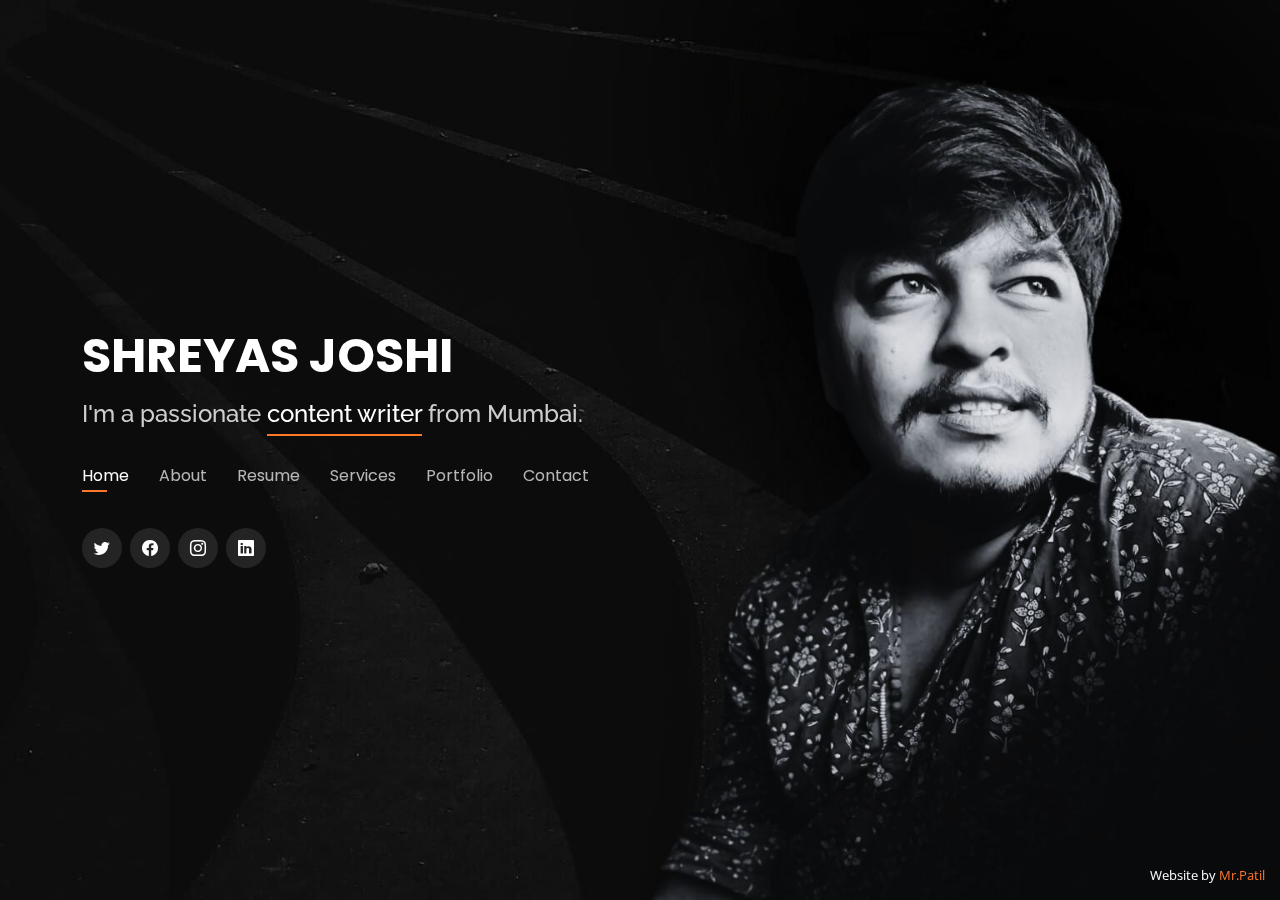
<file: index.html>
<!DOCTYPE html>
<html lang="en">

<head>
  <meta charset="utf-8">
  <meta content="width=device-width, initial-scale=1.0" name="viewport">

  <title>SHREYAS JOSHI</title>
  <meta content="" name="description">
  <meta content="" name="keywords">

  <!-- Favicons -->
  <link href="assets/img/favicon.png" rel="icon">
  <link href="assets/img/apple-touch-icon.png" rel="apple-touch-icon">

  <!-- Google Fonts -->
  <link href="https://fonts.googleapis.com/css?family=Open+Sans:300,300i,400,400i,600,600i,700,700i|Raleway:300,300i,400,400i,500,500i,600,600i,700,700i|Poppins:300,300i,400,400i,500,500i,600,600i,700,700i" rel="stylesheet">

  <!-- Vendor CSS Files -->
  <link href="assets/vendor/bootstrap/css/bootstrap.min.css" rel="stylesheet">
  <link href="assets/vendor/bootstrap-icons/bootstrap-icons.css" rel="stylesheet">
  <link href="assets/vendor/boxicons/css/boxicons.min.css" rel="stylesheet">
  <link href="assets/vendor/glightbox/css/glightbox.min.css" rel="stylesheet">
  <link href="assets/vendor/remixicon/remixicon.css" rel="stylesheet">
  <link href="assets/vendor/swiper/swiper-bundle.min.css" rel="stylesheet">

  <!-- Template Main CSS File -->
  <link href="assets/css/style.css" rel="stylesheet">

  <!-- =======================================================
  * Template Name: Personal
  * Updated: Sep 18 2023 with Bootstrap v5.3.2
  * Template URL: https://bootstrapmade.com/personal-free-resume-bootstrap-template/
  * Author: BootstrapMade.com
  * License: https://bootstrapmade.com/license/
  ======================================================== -->
</head>

<body>

  <!-- ======= Header ======= -->
  <header id="header">
    <div class="container">

      <h1><a href="index.html">SHREYAS JOSHI</a></h1>
      <!-- Uncomment below if you prefer to use an image logo -->
      <!-- <a href="index.html" class="mr-auto"><img src="assets/img/logo.png" alt="" class="img-fluid"></a> -->
      <h2>I'm a passionate <span>content writer</span> from Mumbai.</h2>

      <nav id="navbar" class="navbar">
        <ul>
          <li><a class="nav-link active" href="#header">Home</a></li>
          <li><a class="nav-link" href="#about">About</a></li>
          <li><a class="nav-link" href="#resume">Resume</a></li>
          <li><a class="nav-link" href="#services">Services</a></li>
          <li><a class="nav-link" href="#portfolio">Portfolio</a></li>
          <li><a class="nav-link" href="#contact">Contact</a></li>
        </ul>
        <i class="bi bi-list mobile-nav-toggle"></i>
      </nav><!-- .navbar -->

      <div class="social-links">
        <a href="#" class="twitter"><i class="bi bi-twitter"></i></a>
        <a href="#" class="facebook"><i class="bi bi-facebook"></i></a>
        <a href="#" class="instagram"><i class="bi bi-instagram"></i></a>
        <a href="#" class="linkedin"><i class="bi bi-linkedin"></i></a>
      </div>

    </div>
  </header><!-- End Header -->

  <!-- ======= About Section ======= -->
  <section id="about" class="about">

    <!-- ======= About Me ======= -->
    <div class="about-me container">

      <div class="section-title">
        <h2>About</h2>
        <p>Learn more about me</p>
      </div>

      <div class="row">
        <div class="col-lg-4" data-aos="fade-right">
          <img src="assets/img/me.jpg" class="img-fluid" alt="">
        </div>
        <div class="col-lg-8 pt-4 pt-lg-0 content" data-aos="fade-left">
          <h3>UI/UX &amp; Graphic Designer</h3>
          <p class="fst-italic">
            Lorem ipsum dolor sit amet, consectetur adipiscing elit, sed do eiusmod tempor incididunt ut labore et dolore
            magna aliqua.
          </p>
          <div class="row">
            <div class="col-lg-6">
              <ul>
                <li><i class="bi bi-chevron-right"></i> <strong>Birthday:</strong> <span>1 May 1995</span></li>
                <li><i class="bi bi-chevron-right"></i> <strong>Website:</strong> <span>www.example.com</span></li>
                <li><i class="bi bi-chevron-right"></i> <strong>Phone:</strong> <span>+123 456 7890</span></li>
                <li><i class="bi bi-chevron-right"></i> <strong>City:</strong> <span>New York, USA</span></li>
              </ul>
            </div>
            <div class="col-lg-6">
              <ul>
                <li><i class="bi bi-chevron-right"></i> <strong>Age:</strong> <span>30</span></li>
                <li><i class="bi bi-chevron-right"></i> <strong>Degree:</strong> <span>Master</span></li>
                <li><i class="bi bi-chevron-right"></i> <strong>PhEmailone:</strong> <span>email@example.com</span></li>
                <li><i class="bi bi-chevron-right"></i> <strong>Freelance:</strong> <span>Available</span></li>
              </ul>
            </div>
          </div>
          <p>
            Officiis eligendi itaque labore et dolorum mollitia officiis optio vero. Quisquam sunt adipisci omnis et ut. Nulla accusantium dolor incidunt officia tempore. Et eius omnis.
            Cupiditate ut dicta maxime officiis quidem quia. Sed et consectetur qui quia repellendus itaque neque. Aliquid amet quidem ut quaerat cupiditate. Ab et eum qui repellendus omnis culpa magni laudantium dolores.
          </p>
        </div>
      </div>

    </div><!-- End About Me -->

    <!-- ======= Counts ======= -->
    <div class="counts container">

      <div class="row">

        <div class="col-lg-3 col-md-6">
          <div class="count-box">
            <i class="bi bi-emoji-smile"></i>
            <span data-purecounter-start="0" data-purecounter-end="232" data-purecounter-duration="1" class="purecounter"></span>
            <p>Happy Clients</p>
          </div>
        </div>

        <div class="col-lg-3 col-md-6 mt-5 mt-md-0">
          <div class="count-box">
            <i class="bi bi-journal-richtext"></i>
            <span data-purecounter-start="0" data-purecounter-end="521" data-purecounter-duration="1" class="purecounter"></span>
            <p>Projects</p>
          </div>
        </div>

        <div class="col-lg-3 col-md-6 mt-5 mt-lg-0">
          <div class="count-box">
            <i class="bi bi-headset"></i>
            <span data-purecounter-start="0" data-purecounter-end="1463" data-purecounter-duration="1" class="purecounter"></span>
            <p>Hours Of Support</p>
          </div>
        </div>

        <div class="col-lg-3 col-md-6 mt-5 mt-lg-0">
          <div class="count-box">
            <i class="bi bi-award"></i>
            <span data-purecounter-start="0" data-purecounter-end="24" data-purecounter-duration="1" class="purecounter"></span>
            <p>Awards</p>
          </div>
        </div>

      </div>

    </div><!-- End Counts -->

    <!-- ======= Skills  ======= -->
    <div class="skills container">

      <div class="section-title">
        <h2>Skills</h2>
      </div>

      <div class="row skills-content">

        <div class="col-lg-6">

          <div class="progress">
            <span class="skill">HTML <i class="val">100%</i></span>
            <div class="progress-bar-wrap">
              <div class="progress-bar" role="progressbar" aria-valuenow="100" aria-valuemin="0" aria-valuemax="100"></div>
            </div>
          </div>

          <div class="progress">
            <span class="skill">CSS <i class="val">90%</i></span>
            <div class="progress-bar-wrap">
              <div class="progress-bar" role="progressbar" aria-valuenow="90" aria-valuemin="0" aria-valuemax="100"></div>
            </div>
          </div>

          <div class="progress">
            <span class="skill">JavaScript <i class="val">75%</i></span>
            <div class="progress-bar-wrap">
              <div class="progress-bar" role="progressbar" aria-valuenow="75" aria-valuemin="0" aria-valuemax="100"></div>
            </div>
          </div>

        </div>

        <div class="col-lg-6">

          <div class="progress">
            <span class="skill">PHP <i class="val">80%</i></span>
            <div class="progress-bar-wrap">
              <div class="progress-bar" role="progressbar" aria-valuenow="80" aria-valuemin="0" aria-valuemax="100"></div>
            </div>
          </div>

          <div class="progress">
            <span class="skill">WordPress/CMS <i class="val">90%</i></span>
            <div class="progress-bar-wrap">
              <div class="progress-bar" role="progressbar" aria-valuenow="90" aria-valuemin="0" aria-valuemax="100"></div>
            </div>
          </div>

          <div class="progress">
            <span class="skill">Photoshop <i class="val">55%</i></span>
            <div class="progress-bar-wrap">
              <div class="progress-bar" role="progressbar" aria-valuenow="55" aria-valuemin="0" aria-valuemax="100"></div>
            </div>
          </div>

        </div>

      </div>

    </div><!-- End Skills -->

    <!-- ======= Interests ======= -->
    <div class="interests container">

      <div class="section-title">
        <h2>Interests</h2>
      </div>

      <div class="row">
        <div class="col-lg-3 col-md-4">
          <div class="icon-box">
            <i class="ri-store-line" style="color: #ffbb2c;"></i>
            <h3>Lorem Ipsum</h3>
          </div>
        </div>
        <div class="col-lg-3 col-md-4 mt-4 mt-md-0">
          <div class="icon-box">
            <i class="ri-bar-chart-box-line" style="color: #5578ff;"></i>
            <h3>Dolor Sitema</h3>
          </div>
        </div>
        <div class="col-lg-3 col-md-4 mt-4 mt-md-0">
          <div class="icon-box">
            <i class="ri-calendar-todo-line" style="color: #e80368;"></i>
            <h3>Sed perspiciatis</h3>
          </div>
        </div>
        <div class="col-lg-3 col-md-4 mt-4 mt-lg-0">
          <div class="icon-box">
            <i class="ri-paint-brush-line" style="color: #e361ff;"></i>
            <h3>Magni Dolores</h3>
          </div>
        </div>
        <div class="col-lg-3 col-md-4 mt-4">
          <div class="icon-box">
            <i class="ri-database-2-line" style="color: #47aeff;"></i>
            <h3>Nemo Enim</h3>
          </div>
        </div>
        <div class="col-lg-3 col-md-4 mt-4">
          <div class="icon-box">
            <i class="ri-gradienter-line" style="color: #ffa76e;"></i>
            <h3>Eiusmod Tempor</h3>
          </div>
        </div>
        <div class="col-lg-3 col-md-4 mt-4">
          <div class="icon-box">
            <i class="ri-file-list-3-line" style="color: #11dbcf;"></i>
            <h3>Midela Teren</h3>
          </div>
        </div>
        <div class="col-lg-3 col-md-4 mt-4">
          <div class="icon-box">
            <i class="ri-price-tag-2-line" style="color: #4233ff;"></i>
            <h3>Pira Neve</h3>
          </div>
        </div>
        <div class="col-lg-3 col-md-4 mt-4">
          <div class="icon-box">
            <i class="ri-anchor-line" style="color: #b2904f;"></i>
            <h3>Dirada Pack</h3>
          </div>
        </div>
        <div class="col-lg-3 col-md-4 mt-4">
          <div class="icon-box">
            <i class="ri-disc-line" style="color: #b20969;"></i>
            <h3>Moton Ideal</h3>
          </div>
        </div>
        <div class="col-lg-3 col-md-4 mt-4">
          <div class="icon-box">
            <i class="ri-base-station-line" style="color: #ff5828;"></i>
            <h3>Verdo Park</h3>
          </div>
        </div>
        <div class="col-lg-3 col-md-4 mt-4">
          <div class="icon-box">
            <i class="ri-fingerprint-line" style="color: #29cc61;"></i>
            <h3>Flavor Nivelanda</h3>
          </div>
        </div>
      </div>

    </div><!-- End Interests -->

    <!-- ======= Testimonials ======= -->
    <div class="testimonials container">

      <div class="section-title">
        <h2>Testimonials</h2>
      </div>

      <div class="testimonials-slider swiper" data-aos="fade-up" data-aos-delay="100">
        <div class="swiper-wrapper">

          <div class="swiper-slide">
            <div class="testimonial-item">
              <p>
                <i class="bx bxs-quote-alt-left quote-icon-left"></i>
                Proin iaculis purus consequat sem cure digni ssim donec porttitora entum suscipit rhoncus. Accusantium quam, ultricies eget id, aliquam eget nibh et. Maecen aliquam, risus at semper.
                <i class="bx bxs-quote-alt-right quote-icon-right"></i>
              </p>
              <img src="assets/img/testimonials/testimonials-1.jpg" class="testimonial-img" alt="">
              <h3>Saul Goodman</h3>
              <h4>Ceo &amp; Founder</h4>
            </div>
          </div><!-- End testimonial item -->

          <div class="swiper-slide">
            <div class="testimonial-item">
              <p>
                <i class="bx bxs-quote-alt-left quote-icon-left"></i>
                Export tempor illum tamen malis malis eram quae irure esse labore quem cillum quid cillum eram malis quorum velit fore eram velit sunt aliqua noster fugiat irure amet legam anim culpa.
                <i class="bx bxs-quote-alt-right quote-icon-right"></i>
              </p>
              <img src="assets/img/testimonials/testimonials-2.jpg" class="testimonial-img" alt="">
              <h3>Sara Wilsson</h3>
              <h4>Designer</h4>
            </div>
          </div><!-- End testimonial item -->

          <div class="swiper-slide">
            <div class="testimonial-item">
              <p>
                <i class="bx bxs-quote-alt-left quote-icon-left"></i>
                Enim nisi quem export duis labore cillum quae magna enim sint quorum nulla quem veniam duis minim tempor labore quem eram duis noster aute amet eram fore quis sint minim.
                <i class="bx bxs-quote-alt-right quote-icon-right"></i>
              </p>
              <img src="assets/img/testimonials/testimonials-3.jpg" class="testimonial-img" alt="">
              <h3>Jena Karlis</h3>
              <h4>Store Owner</h4>
            </div>
          </div><!-- End testimonial item -->

          <div class="swiper-slide">
            <div class="testimonial-item">
              <p>
                <i class="bx bxs-quote-alt-left quote-icon-left"></i>
                Fugiat enim eram quae cillum dolore dolor amet nulla culpa multos export minim fugiat minim velit minim dolor enim duis veniam ipsum anim magna sunt elit fore quem dolore labore illum veniam.
                <i class="bx bxs-quote-alt-right quote-icon-right"></i>
              </p>
              <img src="assets/img/testimonials/testimonials-4.jpg" class="testimonial-img" alt="">
              <h3>Matt Brandon</h3>
              <h4>Freelancer</h4>
            </div>
          </div><!-- End testimonial item -->

          <div class="swiper-slide">
            <div class="testimonial-item">
              <p>
                <i class="bx bxs-quote-alt-left quote-icon-left"></i>
                Quis quorum aliqua sint quem legam fore sunt eram irure aliqua veniam tempor noster veniam enim culpa labore duis sunt culpa nulla illum cillum fugiat legam esse veniam culpa fore nisi cillum quid.
                <i class="bx bxs-quote-alt-right quote-icon-right"></i>
              </p>
              <img src="assets/img/testimonials/testimonials-5.jpg" class="testimonial-img" alt="">
              <h3>John Larson</h3>
              <h4>Entrepreneur</h4>
            </div>
          </div><!-- End testimonial item -->

        </div>
        <div class="swiper-pagination"></div>
      </div>

      <div class="owl-carousel testimonials-carousel">

      </div>

    </div><!-- End Testimonials  -->

  </section><!-- End About Section -->

  <!-- ======= Resume Section ======= -->
  <section id="resume" class="resume">
    <div class="container">

      <div class="section-title">
        <h2>Resume</h2>
        <p>Check My Resume</p>
      </div>

      <div class="row">
        <div class="col-lg-6">
          <h3 class="resume-title">Sumary</h3>
          <div class="resume-item pb-0">
            <h4>Alice Barkley</h4>
            <p><em>Innovative and deadline-driven Graphic Designer with 3+ years of experience designing and developing user-centered digital/print marketing material from initial concept to final, polished deliverable.</em></p>
            <p>
            <ul>
              <li>Portland par 127,Orlando, FL</li>
              <li>(123) 456-7891</li>
              <li>alice.barkley@example.com</li>
            </ul>
            </p>
          </div>

          <h3 class="resume-title">Education</h3>
          <div class="resume-item">
            <h4>Master of Fine Arts &amp; Graphic Design</h4>
            <h5>2015 - 2016</h5>
            <p><em>Rochester Institute of Technology, Rochester, NY</em></p>
            <p>Qui deserunt veniam. Et sed aliquam labore tempore sed quisquam iusto autem sit. Ea vero voluptatum qui ut dignissimos deleniti nerada porti sand markend</p>
          </div>
          <div class="resume-item">
            <h4>Bachelor of Fine Arts &amp; Graphic Design</h4>
            <h5>2010 - 2014</h5>
            <p><em>Rochester Institute of Technology, Rochester, NY</em></p>
            <p>Quia nobis sequi est occaecati aut. Repudiandae et iusto quae reiciendis et quis Eius vel ratione eius unde vitae rerum voluptates asperiores voluptatem Earum molestiae consequatur neque etlon sader mart dila</p>
          </div>
        </div>
        <div class="col-lg-6">
          <h3 class="resume-title">Professional Experience</h3>
          <div class="resume-item">
            <h4>Senior graphic design specialist</h4>
            <h5>2019 - Present</h5>
            <p><em>Experion, New York, NY </em></p>
            <p>
            <ul>
              <li>Lead in the design, development, and implementation of the graphic, layout, and production communication materials</li>
              <li>Delegate tasks to the 7 members of the design team and provide counsel on all aspects of the project. </li>
              <li>Supervise the assessment of all graphic materials in order to ensure quality and accuracy of the design</li>
              <li>Oversee the efficient use of production project budgets ranging from $2,000 - $25,000</li>
            </ul>
            </p>
          </div>
          <div class="resume-item">
            <h4>Graphic design specialist</h4>
            <h5>2017 - 2018</h5>
            <p><em>Stepping Stone Advertising, New York, NY</em></p>
            <p>
            <ul>
              <li>Developed numerous marketing programs (logos, brochures,infographics, presentations, and advertisements).</li>
              <li>Managed up to 5 projects or tasks at a given time while under pressure</li>
              <li>Recommended and consulted with clients on the most appropriate graphic design</li>
              <li>Created 4+ design presentations and proposals a month for clients and account managers</li>
            </ul>
            </p>
          </div>
        </div>
      </div>

    </div>
  </section><!-- End Resume Section -->

  <!-- ======= Services Section ======= -->
  <section id="services" class="services">
    <div class="container">

      <div class="section-title">
        <h2>Services</h2>
        <p>My Services</p>
      </div>

      <div class="row">
        <div class="col-lg-4 col-md-6 d-flex align-items-stretch">
          <div class="icon-box">
            <div class="icon"><i class="bx bxl-dribbble"></i></div>
            <h4><a href="">Lorem Ipsum</a></h4>
            <p>Voluptatum deleniti atque corrupti quos dolores et quas molestias excepturi</p>
          </div>
        </div>

        <div class="col-lg-4 col-md-6 d-flex align-items-stretch mt-4 mt-md-0">
          <div class="icon-box">
            <div class="icon"><i class="bx bx-file"></i></div>
            <h4><a href="">Sed ut perspiciatis</a></h4>
            <p>Duis aute irure dolor in reprehenderit in voluptate velit esse cillum dolore</p>
          </div>
        </div>

        <div class="col-lg-4 col-md-6 d-flex align-items-stretch mt-4 mt-lg-0">
          <div class="icon-box">
            <div class="icon"><i class="bx bx-tachometer"></i></div>
            <h4><a href="">Magni Dolores</a></h4>
            <p>Excepteur sint occaecat cupidatat non proident, sunt in culpa qui officia</p>
          </div>
        </div>

        <div class="col-lg-4 col-md-6 d-flex align-items-stretch mt-4">
          <div class="icon-box">
            <div class="icon"><i class="bx bx-world"></i></div>
            <h4><a href="">Nemo Enim</a></h4>
            <p>At vero eos et accusamus et iusto odio dignissimos ducimus qui blanditiis</p>
          </div>
        </div>

        <div class="col-lg-4 col-md-6 d-flex align-items-stretch mt-4">
          <div class="icon-box">
            <div class="icon"><i class="bx bx-slideshow"></i></div>
            <h4><a href="">Dele cardo</a></h4>
            <p>Quis consequatur saepe eligendi voluptatem consequatur dolor consequuntur</p>
          </div>
        </div>

        <div class="col-lg-4 col-md-6 d-flex align-items-stretch mt-4">
          <div class="icon-box">
            <div class="icon"><i class="bx bx-arch"></i></div>
            <h4><a href="">Divera don</a></h4>
            <p>Modi nostrum vel laborum. Porro fugit error sit minus sapiente sit aspernatur</p>
          </div>
        </div>

      </div>

    </div>
  </section><!-- End Services Section -->

  <!-- ======= Portfolio Section ======= -->
  <section id="portfolio" class="portfolio">
    <div class="container">

      <div class="section-title">
        <h2>Portfolio</h2>
        <p>My Works</p>
      </div>

      <div class="row">
        <div class="col-lg-12 d-flex justify-content-center">
          <ul id="portfolio-flters">
            <li data-filter="*" class="filter-active">All</li>
            <li data-filter=".filter-app">App</li>
            <li data-filter=".filter-card">Card</li>
            <li data-filter=".filter-web">Web</li>
          </ul>
        </div>
      </div>

      <div class="row portfolio-container">

        <div class="col-lg-4 col-md-6 portfolio-item filter-app">
          <div class="portfolio-wrap">
            <img src="assets/img/portfolio/portfolio-1.jpg" class="img-fluid" alt="">
            <div class="portfolio-info">
              <h4>App 1</h4>
              <p>App</p>
              <div class="portfolio-links">
                <a href="assets/img/portfolio/portfolio-1.jpg" data-gallery="portfolioGallery" class="portfolio-lightbox" title="App 1"><i class="bx bx-plus"></i></a>
                <a href="portfolio-details.html" data-gallery="portfolioDetailsGallery" data-glightbox="type: external" class="portfolio-details-lightbox" title="Portfolio Details"><i class="bx bx-link"></i></a>
              </div>
            </div>
          </div>
        </div>

        <div class="col-lg-4 col-md-6 portfolio-item filter-web">
          <div class="portfolio-wrap">
            <img src="assets/img/portfolio/portfolio-2.jpg" class="img-fluid" alt="">
            <div class="portfolio-info">
              <h4>Web 3</h4>
              <p>Web</p>
              <div class="portfolio-links">
                <a href="assets/img/portfolio/portfolio-2.jpg" data-gallery="portfolioGallery" class="portfolio-lightbox" title="Web 3"><i class="bx bx-plus"></i></a>
                <a href="portfolio-details.html" data-gallery="portfolioDetailsGallery" data-glightbox="type: external" class="portfolio-details-lightbox" title="Portfolio Details"><i class="bx bx-link"></i></a>
              </div>
            </div>
          </div>
        </div>

        <div class="col-lg-4 col-md-6 portfolio-item filter-app">
          <div class="portfolio-wrap">
            <img src="assets/img/portfolio/portfolio-3.jpg" class="img-fluid" alt="">
            <div class="portfolio-info">
              <h4>App 2</h4>
              <p>App</p>
              <div class="portfolio-links">
                <a href="assets/img/portfolio/portfolio-3.jpg" data-gallery="portfolioGallery" class="portfolio-lightbox" title="App 2"><i class="bx bx-plus"></i></a>
                <a href="portfolio-details.html" data-gallery="portfolioDetailsGallery" data-glightbox="type: external" class="portfolio-details-lightbox" title="Portfolio Details"><i class="bx bx-link"></i></a>
              </div>
            </div>
          </div>
        </div>

        <div class="col-lg-4 col-md-6 portfolio-item filter-card">
          <div class="portfolio-wrap">
            <img src="assets/img/portfolio/portfolio-4.jpg" class="img-fluid" alt="">
            <div class="portfolio-info">
              <h4>Card 2</h4>
              <p>Card</p>
              <div class="portfolio-links">
                <a href="assets/img/portfolio/portfolio-4.jpg" data-gallery="portfolioGallery" class="portfolio-lightbox" title="Card 2"><i class="bx bx-plus"></i></a>
                <a href="portfolio-details.html" data-gallery="portfolioDetailsGallery" data-glightbox="type: external" class="portfolio-details-lightbox" title="Portfolio Details"><i class="bx bx-link"></i></a>
              </div>
            </div>
          </div>
        </div>

        <div class="col-lg-4 col-md-6 portfolio-item filter-web">
          <div class="portfolio-wrap">
            <img src="assets/img/portfolio/portfolio-5.jpg" class="img-fluid" alt="">
            <div class="portfolio-info">
              <h4>Web 2</h4>
              <p>Web</p>
              <div class="portfolio-links">
                <a href="assets/img/portfolio/portfolio-5.jpg" data-gallery="portfolioGallery" class="portfolio-lightbox" title="Web 2"><i class="bx bx-plus"></i></a>
                <a href="portfolio-details.html" data-gallery="portfolioDetailsGallery" data-glightbox="type: external" class="portfolio-details-lightbox" title="Portfolio Details"><i class="bx bx-link"></i></a>
              </div>
            </div>
          </div>
        </div>

        <div class="col-lg-4 col-md-6 portfolio-item filter-app">
          <div class="portfolio-wrap">
            <img src="assets/img/portfolio/portfolio-6.jpg" class="img-fluid" alt="">
            <div class="portfolio-info">
              <h4>App 3</h4>
              <p>App</p>
              <div class="portfolio-links">
                <a href="assets/img/portfolio/portfolio-6.jpg" data-gallery="portfolioGallery" class="portfolio-lightbox" title="App 3"><i class="bx bx-plus"></i></a>
                <a href="portfolio-details.html" data-gallery="portfolioDetailsGallery" data-glightbox="type: external" class="portfolio-details-lightbox" title="Portfolio Details"><i class="bx bx-link"></i></a>
              </div>
            </div>
          </div>
        </div>

        <div class="col-lg-4 col-md-6 portfolio-item filter-card">
          <div class="portfolio-wrap">
            <img src="assets/img/portfolio/portfolio-7.jpg" class="img-fluid" alt="">
            <div class="portfolio-info">
              <h4>Card 1</h4>
              <p>Card</p>
              <div class="portfolio-links">
                <a href="assets/img/portfolio/portfolio-7.jpg" data-gallery="portfolioGallery" class="portfolio-lightbox" title="Card 1"><i class="bx bx-plus"></i></a>
                <a href="portfolio-details.html" data-gallery="portfolioDetailsGallery" data-glightbox="type: external" class="portfolio-details-lightbox" title="Portfolio Details"><i class="bx bx-link"></i></a>
              </div>
            </div>
          </div>
        </div>

        <div class="col-lg-4 col-md-6 portfolio-item filter-card">
          <div class="portfolio-wrap">
            <img src="assets/img/portfolio/portfolio-8.jpg" class="img-fluid" alt="">
            <div class="portfolio-info">
              <h4>Card 3</h4>
              <p>Card</p>
              <div class="portfolio-links">
                <a href="assets/img/portfolio/portfolio-8.jpg" data-gallery="portfolioGallery" class="portfolio-lightbox" title="Card 3"><i class="bx bx-plus"></i></a>
                <a href="portfolio-details.html" data-gallery="portfolioDetailsGallery" data-glightbox="type: external" class="portfolio-details-lightbox" title="Portfolio Details"><i class="bx bx-link"></i></a>
              </div>
            </div>
          </div>
        </div>

        <div class="col-lg-4 col-md-6 portfolio-item filter-web">
          <div class="portfolio-wrap">
            <img src="assets/img/portfolio/portfolio-9.jpg" class="img-fluid" alt="">
            <div class="portfolio-info">
              <h4>Web 3</h4>
              <p>Web</p>
              <div class="portfolio-links">
                <a href="assets/img/portfolio/portfolio-9.jpg" data-gallery="portfolioGallery" class="portfolio-lightbox" title="Web 3"><i class="bx bx-plus"></i></a>
                <a href="portfolio-details.html" data-gallery="portfolioDetailsGallery" data-glightbox="type: external" class="portfolio-details-lightbox" title="Portfolio Details"><i class="bx bx-link"></i></a>
              </div>
            </div>
          </div>
        </div>

      </div>

    </div>
  </section><!-- End Portfolio Section -->

  <!-- ======= Contact Section ======= -->
  <section id="contact" class="contact">
    <div class="container">

      <div class="section-title">
        <h2>Contact</h2>
        <p>Contact Me</p>
      </div>

      <div class="row mt-2">

        <div class="col-md-6 d-flex align-items-stretch">
          <div class="info-box">
            <i class="bx bx-map"></i>
            <h3>My Address</h3>
            <p>A108 Adam Street, New York, NY 535022</p>
          </div>
        </div>

        <div class="col-md-6 mt-4 mt-md-0 d-flex align-items-stretch">
          <div class="info-box">
            <i class="bx bx-share-alt"></i>
            <h3>Social Profiles</h3>
            <div class="social-links">
              <a href="#" class="twitter"><i class="bi bi-twitter"></i></a>
              <a href="#" class="facebook"><i class="bi bi-facebook"></i></a>
              <a href="#" class="instagram"><i class="bi bi-instagram"></i></a>
              <a href="#" class="google-plus"><i class="bi bi-skype"></i></a>
              <a href="#" class="linkedin"><i class="bi bi-linkedin"></i></a>
            </div>
          </div>
        </div>

        <div class="col-md-6 mt-4 d-flex align-items-stretch">
          <div class="info-box">
            <i class="bx bx-envelope"></i>
            <h3>Email Me</h3>
            <p>contact@example.com</p>
          </div>
        </div>
        <div class="col-md-6 mt-4 d-flex align-items-stretch">
          <div class="info-box">
            <i class="bx bx-phone-call"></i>
            <h3>Call Me</h3>
            <p>+1 5589 55488 55</p>
          </div>
        </div>
      </div>

      <form action="forms/contact.php" method="post" role="form" class="php-email-form mt-4">
        <div class="row">
          <div class="col-md-6 form-group">
            <input type="text" name="name" class="form-control" id="name" placeholder="Your Name" required>
          </div>
          <div class="col-md-6 form-group mt-3 mt-md-0">
            <input type="email" class="form-control" name="email" id="email" placeholder="Your Email" required>
          </div>
        </div>
        <div class="form-group mt-3">
          <input type="text" class="form-control" name="subject" id="subject" placeholder="Subject" required>
        </div>
        <div class="form-group mt-3">
          <textarea class="form-control" name="message" rows="5" placeholder="Message" required></textarea>
        </div>
        <div class="my-3">
          <div class="loading">Loading</div>
          <div class="error-message"></div>
          <div class="sent-message">Your message has been sent. Thank you!</div>
        </div>
        <div class="text-center"><button type="submit">Send Message</button></div>
      </form>

    </div>
  </section><!-- End Contact Section -->

  <div class="credits">
    <!-- All the links in the footer should remain intact. -->
    <!-- You can delete the links only if you purchased the pro version. -->
    <!-- Licensing information: https://bootstrapmade.com/license/ -->
    <!-- Purchase the pro version with working PHP/AJAX contact form: https://bootstrapmade.com/personal-free-resume-bootstrap-template/ -->
    Website by <a href="https://bootstrapmade.com/">Mr.Patil</a>
  </div>

  <!-- Vendor JS Files -->
  <script src="assets/vendor/purecounter/purecounter_vanilla.js"></script>
  <script src="assets/vendor/bootstrap/js/bootstrap.bundle.min.js"></script>
  <script src="assets/vendor/glightbox/js/glightbox.min.js"></script>
  <script src="assets/vendor/isotope-layout/isotope.pkgd.min.js"></script>
  <script src="assets/vendor/swiper/swiper-bundle.min.js"></script>
  <script src="assets/vendor/waypoints/noframework.waypoints.js"></script>
  <script src="assets/vendor/php-email-form/validate.js"></script>

  <!-- Template Main JS File -->
  <script src="assets/js/main.js"></script>

</body>

</html>
</file>
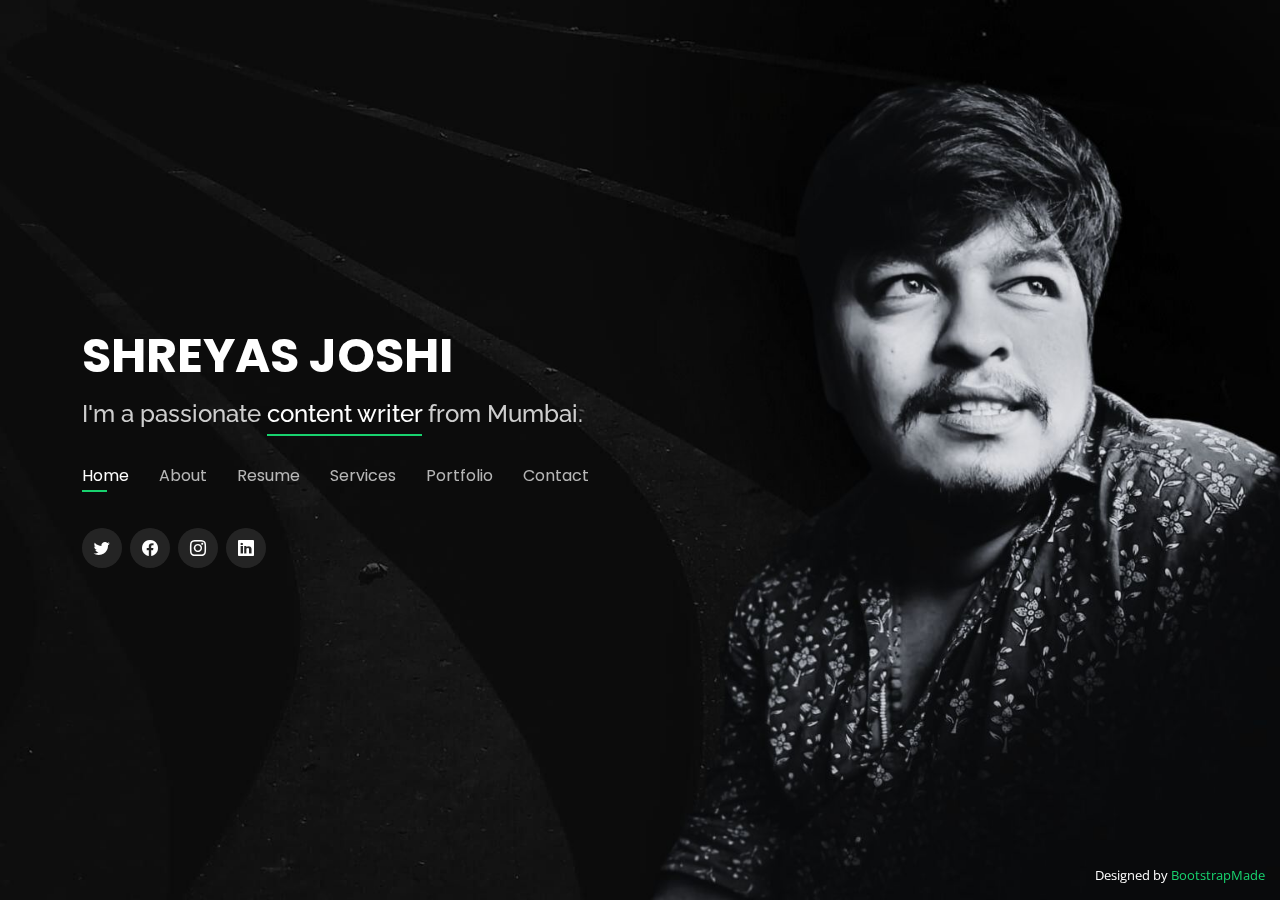
<file: Personal/index.html>
<!DOCTYPE html>
<html lang="en">

<head>
  <meta charset="utf-8">
  <meta content="width=device-width, initial-scale=1.0" name="viewport">

  <title>SHREYAS JOSHI</title>
  <meta content="" name="description">
  <meta content="" name="keywords">

  <!-- Favicons -->
  <link href="assets/img/favicon.png" rel="icon">
  <link href="assets/img/apple-touch-icon.png" rel="apple-touch-icon">

  <!-- Google Fonts -->
  <link href="https://fonts.googleapis.com/css?family=Open+Sans:300,300i,400,400i,600,600i,700,700i|Raleway:300,300i,400,400i,500,500i,600,600i,700,700i|Poppins:300,300i,400,400i,500,500i,600,600i,700,700i" rel="stylesheet">

  <!-- Vendor CSS Files -->
  <link href="assets/vendor/bootstrap/css/bootstrap.min.css" rel="stylesheet">
  <link href="assets/vendor/bootstrap-icons/bootstrap-icons.css" rel="stylesheet">
  <link href="assets/vendor/boxicons/css/boxicons.min.css" rel="stylesheet">
  <link href="assets/vendor/glightbox/css/glightbox.min.css" rel="stylesheet">
  <link href="assets/vendor/remixicon/remixicon.css" rel="stylesheet">
  <link href="assets/vendor/swiper/swiper-bundle.min.css" rel="stylesheet">

  <!-- Template Main CSS File -->
  <link href="assets/css/style.css" rel="stylesheet">

  <!-- =======================================================
  * Template Name: Personal
  * Updated: Sep 18 2023 with Bootstrap v5.3.2
  * Template URL: https://bootstrapmade.com/personal-free-resume-bootstrap-template/
  * Author: BootstrapMade.com
  * License: https://bootstrapmade.com/license/
  ======================================================== -->
</head>

<body>

  <!-- ======= Header ======= -->
  <header id="header">
    <div class="container">

      <h1><a href="index.html">SHREYAS JOSHI</a></h1>
      <!-- Uncomment below if you prefer to use an image logo -->
      <!-- <a href="index.html" class="mr-auto"><img src="assets/img/logo.png" alt="" class="img-fluid"></a> -->
      <h2>I'm a passionate <span>content writer</span> from Mumbai.</h2>

      <nav id="navbar" class="navbar">
        <ul>
          <li><a class="nav-link active" href="#header">Home</a></li>
          <li><a class="nav-link" href="#about">About</a></li>
          <li><a class="nav-link" href="#resume">Resume</a></li>
          <li><a class="nav-link" href="#services">Services</a></li>
          <li><a class="nav-link" href="#portfolio">Portfolio</a></li>
          <li><a class="nav-link" href="#contact">Contact</a></li>
        </ul>
        <i class="bi bi-list mobile-nav-toggle"></i>
      </nav><!-- .navbar -->

      <div class="social-links">
        <a href="#" class="twitter"><i class="bi bi-twitter"></i></a>
        <a href="#" class="facebook"><i class="bi bi-facebook"></i></a>
        <a href="#" class="instagram"><i class="bi bi-instagram"></i></a>
        <a href="#" class="linkedin"><i class="bi bi-linkedin"></i></a>
      </div>

    </div>
  </header><!-- End Header -->

  <!-- ======= About Section ======= -->
  <section id="about" class="about">

    <!-- ======= About Me ======= -->
    <div class="about-me container">

      <div class="section-title">
        <h2>About</h2>
        <p>Learn more about me</p>
      </div>

      <div class="row">
        <div class="col-lg-4" data-aos="fade-right">
          <img src="assets/img/me.jpg" class="img-fluid" alt="">
        </div>
        <div class="col-lg-8 pt-4 pt-lg-0 content" data-aos="fade-left">
          <h3>UI/UX &amp; Graphic Designer</h3>
          <p class="fst-italic">
            Lorem ipsum dolor sit amet, consectetur adipiscing elit, sed do eiusmod tempor incididunt ut labore et dolore
            magna aliqua.
          </p>
          <div class="row">
            <div class="col-lg-6">
              <ul>
                <li><i class="bi bi-chevron-right"></i> <strong>Birthday:</strong> <span>1 May 1995</span></li>
                <li><i class="bi bi-chevron-right"></i> <strong>Website:</strong> <span>www.example.com</span></li>
                <li><i class="bi bi-chevron-right"></i> <strong>Phone:</strong> <span>+123 456 7890</span></li>
                <li><i class="bi bi-chevron-right"></i> <strong>City:</strong> <span>New York, USA</span></li>
              </ul>
            </div>
            <div class="col-lg-6">
              <ul>
                <li><i class="bi bi-chevron-right"></i> <strong>Age:</strong> <span>30</span></li>
                <li><i class="bi bi-chevron-right"></i> <strong>Degree:</strong> <span>Master</span></li>
                <li><i class="bi bi-chevron-right"></i> <strong>PhEmailone:</strong> <span>email@example.com</span></li>
                <li><i class="bi bi-chevron-right"></i> <strong>Freelance:</strong> <span>Available</span></li>
              </ul>
            </div>
          </div>
          <p>
            Officiis eligendi itaque labore et dolorum mollitia officiis optio vero. Quisquam sunt adipisci omnis et ut. Nulla accusantium dolor incidunt officia tempore. Et eius omnis.
            Cupiditate ut dicta maxime officiis quidem quia. Sed et consectetur qui quia repellendus itaque neque. Aliquid amet quidem ut quaerat cupiditate. Ab et eum qui repellendus omnis culpa magni laudantium dolores.
          </p>
        </div>
      </div>

    </div><!-- End About Me -->

    <!-- ======= Counts ======= -->
    <div class="counts container">

      <div class="row">

        <div class="col-lg-3 col-md-6">
          <div class="count-box">
            <i class="bi bi-emoji-smile"></i>
            <span data-purecounter-start="0" data-purecounter-end="232" data-purecounter-duration="1" class="purecounter"></span>
            <p>Happy Clients</p>
          </div>
        </div>

        <div class="col-lg-3 col-md-6 mt-5 mt-md-0">
          <div class="count-box">
            <i class="bi bi-journal-richtext"></i>
            <span data-purecounter-start="0" data-purecounter-end="521" data-purecounter-duration="1" class="purecounter"></span>
            <p>Projects</p>
          </div>
        </div>

        <div class="col-lg-3 col-md-6 mt-5 mt-lg-0">
          <div class="count-box">
            <i class="bi bi-headset"></i>
            <span data-purecounter-start="0" data-purecounter-end="1463" data-purecounter-duration="1" class="purecounter"></span>
            <p>Hours Of Support</p>
          </div>
        </div>

        <div class="col-lg-3 col-md-6 mt-5 mt-lg-0">
          <div class="count-box">
            <i class="bi bi-award"></i>
            <span data-purecounter-start="0" data-purecounter-end="24" data-purecounter-duration="1" class="purecounter"></span>
            <p>Awards</p>
          </div>
        </div>

      </div>

    </div><!-- End Counts -->

    <!-- ======= Skills  ======= -->
    <div class="skills container">

      <div class="section-title">
        <h2>Skills</h2>
      </div>

      <div class="row skills-content">

        <div class="col-lg-6">

          <div class="progress">
            <span class="skill">HTML <i class="val">100%</i></span>
            <div class="progress-bar-wrap">
              <div class="progress-bar" role="progressbar" aria-valuenow="100" aria-valuemin="0" aria-valuemax="100"></div>
            </div>
          </div>

          <div class="progress">
            <span class="skill">CSS <i class="val">90%</i></span>
            <div class="progress-bar-wrap">
              <div class="progress-bar" role="progressbar" aria-valuenow="90" aria-valuemin="0" aria-valuemax="100"></div>
            </div>
          </div>

          <div class="progress">
            <span class="skill">JavaScript <i class="val">75%</i></span>
            <div class="progress-bar-wrap">
              <div class="progress-bar" role="progressbar" aria-valuenow="75" aria-valuemin="0" aria-valuemax="100"></div>
            </div>
          </div>

        </div>

        <div class="col-lg-6">

          <div class="progress">
            <span class="skill">PHP <i class="val">80%</i></span>
            <div class="progress-bar-wrap">
              <div class="progress-bar" role="progressbar" aria-valuenow="80" aria-valuemin="0" aria-valuemax="100"></div>
            </div>
          </div>

          <div class="progress">
            <span class="skill">WordPress/CMS <i class="val">90%</i></span>
            <div class="progress-bar-wrap">
              <div class="progress-bar" role="progressbar" aria-valuenow="90" aria-valuemin="0" aria-valuemax="100"></div>
            </div>
          </div>

          <div class="progress">
            <span class="skill">Photoshop <i class="val">55%</i></span>
            <div class="progress-bar-wrap">
              <div class="progress-bar" role="progressbar" aria-valuenow="55" aria-valuemin="0" aria-valuemax="100"></div>
            </div>
          </div>

        </div>

      </div>

    </div><!-- End Skills -->

    <!-- ======= Interests ======= -->
    <div class="interests container">

      <div class="section-title">
        <h2>Interests</h2>
      </div>

      <div class="row">
        <div class="col-lg-3 col-md-4">
          <div class="icon-box">
            <i class="ri-store-line" style="color: #ffbb2c;"></i>
            <h3>Lorem Ipsum</h3>
          </div>
        </div>
        <div class="col-lg-3 col-md-4 mt-4 mt-md-0">
          <div class="icon-box">
            <i class="ri-bar-chart-box-line" style="color: #5578ff;"></i>
            <h3>Dolor Sitema</h3>
          </div>
        </div>
        <div class="col-lg-3 col-md-4 mt-4 mt-md-0">
          <div class="icon-box">
            <i class="ri-calendar-todo-line" style="color: #e80368;"></i>
            <h3>Sed perspiciatis</h3>
          </div>
        </div>
        <div class="col-lg-3 col-md-4 mt-4 mt-lg-0">
          <div class="icon-box">
            <i class="ri-paint-brush-line" style="color: #e361ff;"></i>
            <h3>Magni Dolores</h3>
          </div>
        </div>
        <div class="col-lg-3 col-md-4 mt-4">
          <div class="icon-box">
            <i class="ri-database-2-line" style="color: #47aeff;"></i>
            <h3>Nemo Enim</h3>
          </div>
        </div>
        <div class="col-lg-3 col-md-4 mt-4">
          <div class="icon-box">
            <i class="ri-gradienter-line" style="color: #ffa76e;"></i>
            <h3>Eiusmod Tempor</h3>
          </div>
        </div>
        <div class="col-lg-3 col-md-4 mt-4">
          <div class="icon-box">
            <i class="ri-file-list-3-line" style="color: #11dbcf;"></i>
            <h3>Midela Teren</h3>
          </div>
        </div>
        <div class="col-lg-3 col-md-4 mt-4">
          <div class="icon-box">
            <i class="ri-price-tag-2-line" style="color: #4233ff;"></i>
            <h3>Pira Neve</h3>
          </div>
        </div>
        <div class="col-lg-3 col-md-4 mt-4">
          <div class="icon-box">
            <i class="ri-anchor-line" style="color: #b2904f;"></i>
            <h3>Dirada Pack</h3>
          </div>
        </div>
        <div class="col-lg-3 col-md-4 mt-4">
          <div class="icon-box">
            <i class="ri-disc-line" style="color: #b20969;"></i>
            <h3>Moton Ideal</h3>
          </div>
        </div>
        <div class="col-lg-3 col-md-4 mt-4">
          <div class="icon-box">
            <i class="ri-base-station-line" style="color: #ff5828;"></i>
            <h3>Verdo Park</h3>
          </div>
        </div>
        <div class="col-lg-3 col-md-4 mt-4">
          <div class="icon-box">
            <i class="ri-fingerprint-line" style="color: #29cc61;"></i>
            <h3>Flavor Nivelanda</h3>
          </div>
        </div>
      </div>

    </div><!-- End Interests -->

    <!-- ======= Testimonials ======= -->
    <div class="testimonials container">

      <div class="section-title">
        <h2>Testimonials</h2>
      </div>

      <div class="testimonials-slider swiper" data-aos="fade-up" data-aos-delay="100">
        <div class="swiper-wrapper">

          <div class="swiper-slide">
            <div class="testimonial-item">
              <p>
                <i class="bx bxs-quote-alt-left quote-icon-left"></i>
                Proin iaculis purus consequat sem cure digni ssim donec porttitora entum suscipit rhoncus. Accusantium quam, ultricies eget id, aliquam eget nibh et. Maecen aliquam, risus at semper.
                <i class="bx bxs-quote-alt-right quote-icon-right"></i>
              </p>
              <img src="assets/img/testimonials/testimonials-1.jpg" class="testimonial-img" alt="">
              <h3>Saul Goodman</h3>
              <h4>Ceo &amp; Founder</h4>
            </div>
          </div><!-- End testimonial item -->

          <div class="swiper-slide">
            <div class="testimonial-item">
              <p>
                <i class="bx bxs-quote-alt-left quote-icon-left"></i>
                Export tempor illum tamen malis malis eram quae irure esse labore quem cillum quid cillum eram malis quorum velit fore eram velit sunt aliqua noster fugiat irure amet legam anim culpa.
                <i class="bx bxs-quote-alt-right quote-icon-right"></i>
              </p>
              <img src="assets/img/testimonials/testimonials-2.jpg" class="testimonial-img" alt="">
              <h3>Sara Wilsson</h3>
              <h4>Designer</h4>
            </div>
          </div><!-- End testimonial item -->

          <div class="swiper-slide">
            <div class="testimonial-item">
              <p>
                <i class="bx bxs-quote-alt-left quote-icon-left"></i>
                Enim nisi quem export duis labore cillum quae magna enim sint quorum nulla quem veniam duis minim tempor labore quem eram duis noster aute amet eram fore quis sint minim.
                <i class="bx bxs-quote-alt-right quote-icon-right"></i>
              </p>
              <img src="assets/img/testimonials/testimonials-3.jpg" class="testimonial-img" alt="">
              <h3>Jena Karlis</h3>
              <h4>Store Owner</h4>
            </div>
          </div><!-- End testimonial item -->

          <div class="swiper-slide">
            <div class="testimonial-item">
              <p>
                <i class="bx bxs-quote-alt-left quote-icon-left"></i>
                Fugiat enim eram quae cillum dolore dolor amet nulla culpa multos export minim fugiat minim velit minim dolor enim duis veniam ipsum anim magna sunt elit fore quem dolore labore illum veniam.
                <i class="bx bxs-quote-alt-right quote-icon-right"></i>
              </p>
              <img src="assets/img/testimonials/testimonials-4.jpg" class="testimonial-img" alt="">
              <h3>Matt Brandon</h3>
              <h4>Freelancer</h4>
            </div>
          </div><!-- End testimonial item -->

          <div class="swiper-slide">
            <div class="testimonial-item">
              <p>
                <i class="bx bxs-quote-alt-left quote-icon-left"></i>
                Quis quorum aliqua sint quem legam fore sunt eram irure aliqua veniam tempor noster veniam enim culpa labore duis sunt culpa nulla illum cillum fugiat legam esse veniam culpa fore nisi cillum quid.
                <i class="bx bxs-quote-alt-right quote-icon-right"></i>
              </p>
              <img src="assets/img/testimonials/testimonials-5.jpg" class="testimonial-img" alt="">
              <h3>John Larson</h3>
              <h4>Entrepreneur</h4>
            </div>
          </div><!-- End testimonial item -->

        </div>
        <div class="swiper-pagination"></div>
      </div>

      <div class="owl-carousel testimonials-carousel">

      </div>

    </div><!-- End Testimonials  -->

  </section><!-- End About Section -->

  <!-- ======= Resume Section ======= -->
  <section id="resume" class="resume">
    <div class="container">

      <div class="section-title">
        <h2>Resume</h2>
        <p>Check My Resume</p>
      </div>

      <div class="row">
        <div class="col-lg-6">
          <h3 class="resume-title">Sumary</h3>
          <div class="resume-item pb-0">
            <h4>Alice Barkley</h4>
            <p><em>Innovative and deadline-driven Graphic Designer with 3+ years of experience designing and developing user-centered digital/print marketing material from initial concept to final, polished deliverable.</em></p>
            <p>
            <ul>
              <li>Portland par 127,Orlando, FL</li>
              <li>(123) 456-7891</li>
              <li>alice.barkley@example.com</li>
            </ul>
            </p>
          </div>

          <h3 class="resume-title">Education</h3>
          <div class="resume-item">
            <h4>Master of Fine Arts &amp; Graphic Design</h4>
            <h5>2015 - 2016</h5>
            <p><em>Rochester Institute of Technology, Rochester, NY</em></p>
            <p>Qui deserunt veniam. Et sed aliquam labore tempore sed quisquam iusto autem sit. Ea vero voluptatum qui ut dignissimos deleniti nerada porti sand markend</p>
          </div>
          <div class="resume-item">
            <h4>Bachelor of Fine Arts &amp; Graphic Design</h4>
            <h5>2010 - 2014</h5>
            <p><em>Rochester Institute of Technology, Rochester, NY</em></p>
            <p>Quia nobis sequi est occaecati aut. Repudiandae et iusto quae reiciendis et quis Eius vel ratione eius unde vitae rerum voluptates asperiores voluptatem Earum molestiae consequatur neque etlon sader mart dila</p>
          </div>
        </div>
        <div class="col-lg-6">
          <h3 class="resume-title">Professional Experience</h3>
          <div class="resume-item">
            <h4>Senior graphic design specialist</h4>
            <h5>2019 - Present</h5>
            <p><em>Experion, New York, NY </em></p>
            <p>
            <ul>
              <li>Lead in the design, development, and implementation of the graphic, layout, and production communication materials</li>
              <li>Delegate tasks to the 7 members of the design team and provide counsel on all aspects of the project. </li>
              <li>Supervise the assessment of all graphic materials in order to ensure quality and accuracy of the design</li>
              <li>Oversee the efficient use of production project budgets ranging from $2,000 - $25,000</li>
            </ul>
            </p>
          </div>
          <div class="resume-item">
            <h4>Graphic design specialist</h4>
            <h5>2017 - 2018</h5>
            <p><em>Stepping Stone Advertising, New York, NY</em></p>
            <p>
            <ul>
              <li>Developed numerous marketing programs (logos, brochures,infographics, presentations, and advertisements).</li>
              <li>Managed up to 5 projects or tasks at a given time while under pressure</li>
              <li>Recommended and consulted with clients on the most appropriate graphic design</li>
              <li>Created 4+ design presentations and proposals a month for clients and account managers</li>
            </ul>
            </p>
          </div>
        </div>
      </div>

    </div>
  </section><!-- End Resume Section -->

  <!-- ======= Services Section ======= -->
  <section id="services" class="services">
    <div class="container">

      <div class="section-title">
        <h2>Services</h2>
        <p>My Services</p>
      </div>

      <div class="row">
        <div class="col-lg-4 col-md-6 d-flex align-items-stretch">
          <div class="icon-box">
            <div class="icon"><i class="bx bxl-dribbble"></i></div>
            <h4><a href="">Lorem Ipsum</a></h4>
            <p>Voluptatum deleniti atque corrupti quos dolores et quas molestias excepturi</p>
          </div>
        </div>

        <div class="col-lg-4 col-md-6 d-flex align-items-stretch mt-4 mt-md-0">
          <div class="icon-box">
            <div class="icon"><i class="bx bx-file"></i></div>
            <h4><a href="">Sed ut perspiciatis</a></h4>
            <p>Duis aute irure dolor in reprehenderit in voluptate velit esse cillum dolore</p>
          </div>
        </div>

        <div class="col-lg-4 col-md-6 d-flex align-items-stretch mt-4 mt-lg-0">
          <div class="icon-box">
            <div class="icon"><i class="bx bx-tachometer"></i></div>
            <h4><a href="">Magni Dolores</a></h4>
            <p>Excepteur sint occaecat cupidatat non proident, sunt in culpa qui officia</p>
          </div>
        </div>

        <div class="col-lg-4 col-md-6 d-flex align-items-stretch mt-4">
          <div class="icon-box">
            <div class="icon"><i class="bx bx-world"></i></div>
            <h4><a href="">Nemo Enim</a></h4>
            <p>At vero eos et accusamus et iusto odio dignissimos ducimus qui blanditiis</p>
          </div>
        </div>

        <div class="col-lg-4 col-md-6 d-flex align-items-stretch mt-4">
          <div class="icon-box">
            <div class="icon"><i class="bx bx-slideshow"></i></div>
            <h4><a href="">Dele cardo</a></h4>
            <p>Quis consequatur saepe eligendi voluptatem consequatur dolor consequuntur</p>
          </div>
        </div>

        <div class="col-lg-4 col-md-6 d-flex align-items-stretch mt-4">
          <div class="icon-box">
            <div class="icon"><i class="bx bx-arch"></i></div>
            <h4><a href="">Divera don</a></h4>
            <p>Modi nostrum vel laborum. Porro fugit error sit minus sapiente sit aspernatur</p>
          </div>
        </div>

      </div>

    </div>
  </section><!-- End Services Section -->

  <!-- ======= Portfolio Section ======= -->
  <section id="portfolio" class="portfolio">
    <div class="container">

      <div class="section-title">
        <h2>Portfolio</h2>
        <p>My Works</p>
      </div>

      <div class="row">
        <div class="col-lg-12 d-flex justify-content-center">
          <ul id="portfolio-flters">
            <li data-filter="*" class="filter-active">All</li>
            <li data-filter=".filter-app">App</li>
            <li data-filter=".filter-card">Card</li>
            <li data-filter=".filter-web">Web</li>
          </ul>
        </div>
      </div>

      <div class="row portfolio-container">

        <div class="col-lg-4 col-md-6 portfolio-item filter-app">
          <div class="portfolio-wrap">
            <img src="assets/img/portfolio/portfolio-1.jpg" class="img-fluid" alt="">
            <div class="portfolio-info">
              <h4>App 1</h4>
              <p>App</p>
              <div class="portfolio-links">
                <a href="assets/img/portfolio/portfolio-1.jpg" data-gallery="portfolioGallery" class="portfolio-lightbox" title="App 1"><i class="bx bx-plus"></i></a>
                <a href="portfolio-details.html" data-gallery="portfolioDetailsGallery" data-glightbox="type: external" class="portfolio-details-lightbox" title="Portfolio Details"><i class="bx bx-link"></i></a>
              </div>
            </div>
          </div>
        </div>

        <div class="col-lg-4 col-md-6 portfolio-item filter-web">
          <div class="portfolio-wrap">
            <img src="assets/img/portfolio/portfolio-2.jpg" class="img-fluid" alt="">
            <div class="portfolio-info">
              <h4>Web 3</h4>
              <p>Web</p>
              <div class="portfolio-links">
                <a href="assets/img/portfolio/portfolio-2.jpg" data-gallery="portfolioGallery" class="portfolio-lightbox" title="Web 3"><i class="bx bx-plus"></i></a>
                <a href="portfolio-details.html" data-gallery="portfolioDetailsGallery" data-glightbox="type: external" class="portfolio-details-lightbox" title="Portfolio Details"><i class="bx bx-link"></i></a>
              </div>
            </div>
          </div>
        </div>

        <div class="col-lg-4 col-md-6 portfolio-item filter-app">
          <div class="portfolio-wrap">
            <img src="assets/img/portfolio/portfolio-3.jpg" class="img-fluid" alt="">
            <div class="portfolio-info">
              <h4>App 2</h4>
              <p>App</p>
              <div class="portfolio-links">
                <a href="assets/img/portfolio/portfolio-3.jpg" data-gallery="portfolioGallery" class="portfolio-lightbox" title="App 2"><i class="bx bx-plus"></i></a>
                <a href="portfolio-details.html" data-gallery="portfolioDetailsGallery" data-glightbox="type: external" class="portfolio-details-lightbox" title="Portfolio Details"><i class="bx bx-link"></i></a>
              </div>
            </div>
          </div>
        </div>

        <div class="col-lg-4 col-md-6 portfolio-item filter-card">
          <div class="portfolio-wrap">
            <img src="assets/img/portfolio/portfolio-4.jpg" class="img-fluid" alt="">
            <div class="portfolio-info">
              <h4>Card 2</h4>
              <p>Card</p>
              <div class="portfolio-links">
                <a href="assets/img/portfolio/portfolio-4.jpg" data-gallery="portfolioGallery" class="portfolio-lightbox" title="Card 2"><i class="bx bx-plus"></i></a>
                <a href="portfolio-details.html" data-gallery="portfolioDetailsGallery" data-glightbox="type: external" class="portfolio-details-lightbox" title="Portfolio Details"><i class="bx bx-link"></i></a>
              </div>
            </div>
          </div>
        </div>

        <div class="col-lg-4 col-md-6 portfolio-item filter-web">
          <div class="portfolio-wrap">
            <img src="assets/img/portfolio/portfolio-5.jpg" class="img-fluid" alt="">
            <div class="portfolio-info">
              <h4>Web 2</h4>
              <p>Web</p>
              <div class="portfolio-links">
                <a href="assets/img/portfolio/portfolio-5.jpg" data-gallery="portfolioGallery" class="portfolio-lightbox" title="Web 2"><i class="bx bx-plus"></i></a>
                <a href="portfolio-details.html" data-gallery="portfolioDetailsGallery" data-glightbox="type: external" class="portfolio-details-lightbox" title="Portfolio Details"><i class="bx bx-link"></i></a>
              </div>
            </div>
          </div>
        </div>

        <div class="col-lg-4 col-md-6 portfolio-item filter-app">
          <div class="portfolio-wrap">
            <img src="assets/img/portfolio/portfolio-6.jpg" class="img-fluid" alt="">
            <div class="portfolio-info">
              <h4>App 3</h4>
              <p>App</p>
              <div class="portfolio-links">
                <a href="assets/img/portfolio/portfolio-6.jpg" data-gallery="portfolioGallery" class="portfolio-lightbox" title="App 3"><i class="bx bx-plus"></i></a>
                <a href="portfolio-details.html" data-gallery="portfolioDetailsGallery" data-glightbox="type: external" class="portfolio-details-lightbox" title="Portfolio Details"><i class="bx bx-link"></i></a>
              </div>
            </div>
          </div>
        </div>

        <div class="col-lg-4 col-md-6 portfolio-item filter-card">
          <div class="portfolio-wrap">
            <img src="assets/img/portfolio/portfolio-7.jpg" class="img-fluid" alt="">
            <div class="portfolio-info">
              <h4>Card 1</h4>
              <p>Card</p>
              <div class="portfolio-links">
                <a href="assets/img/portfolio/portfolio-7.jpg" data-gallery="portfolioGallery" class="portfolio-lightbox" title="Card 1"><i class="bx bx-plus"></i></a>
                <a href="portfolio-details.html" data-gallery="portfolioDetailsGallery" data-glightbox="type: external" class="portfolio-details-lightbox" title="Portfolio Details"><i class="bx bx-link"></i></a>
              </div>
            </div>
          </div>
        </div>

        <div class="col-lg-4 col-md-6 portfolio-item filter-card">
          <div class="portfolio-wrap">
            <img src="assets/img/portfolio/portfolio-8.jpg" class="img-fluid" alt="">
            <div class="portfolio-info">
              <h4>Card 3</h4>
              <p>Card</p>
              <div class="portfolio-links">
                <a href="assets/img/portfolio/portfolio-8.jpg" data-gallery="portfolioGallery" class="portfolio-lightbox" title="Card 3"><i class="bx bx-plus"></i></a>
                <a href="portfolio-details.html" data-gallery="portfolioDetailsGallery" data-glightbox="type: external" class="portfolio-details-lightbox" title="Portfolio Details"><i class="bx bx-link"></i></a>
              </div>
            </div>
          </div>
        </div>

        <div class="col-lg-4 col-md-6 portfolio-item filter-web">
          <div class="portfolio-wrap">
            <img src="assets/img/portfolio/portfolio-9.jpg" class="img-fluid" alt="">
            <div class="portfolio-info">
              <h4>Web 3</h4>
              <p>Web</p>
              <div class="portfolio-links">
                <a href="assets/img/portfolio/portfolio-9.jpg" data-gallery="portfolioGallery" class="portfolio-lightbox" title="Web 3"><i class="bx bx-plus"></i></a>
                <a href="portfolio-details.html" data-gallery="portfolioDetailsGallery" data-glightbox="type: external" class="portfolio-details-lightbox" title="Portfolio Details"><i class="bx bx-link"></i></a>
              </div>
            </div>
          </div>
        </div>

      </div>

    </div>
  </section><!-- End Portfolio Section -->

  <!-- ======= Contact Section ======= -->
  <section id="contact" class="contact">
    <div class="container">

      <div class="section-title">
        <h2>Contact</h2>
        <p>Contact Me</p>
      </div>

      <div class="row mt-2">

        <div class="col-md-6 d-flex align-items-stretch">
          <div class="info-box">
            <i class="bx bx-map"></i>
            <h3>My Address</h3>
            <p>A108 Adam Street, New York, NY 535022</p>
          </div>
        </div>

        <div class="col-md-6 mt-4 mt-md-0 d-flex align-items-stretch">
          <div class="info-box">
            <i class="bx bx-share-alt"></i>
            <h3>Social Profiles</h3>
            <div class="social-links">
              <a href="#" class="twitter"><i class="bi bi-twitter"></i></a>
              <a href="#" class="facebook"><i class="bi bi-facebook"></i></a>
              <a href="#" class="instagram"><i class="bi bi-instagram"></i></a>
              <a href="#" class="google-plus"><i class="bi bi-skype"></i></a>
              <a href="#" class="linkedin"><i class="bi bi-linkedin"></i></a>
            </div>
          </div>
        </div>

        <div class="col-md-6 mt-4 d-flex align-items-stretch">
          <div class="info-box">
            <i class="bx bx-envelope"></i>
            <h3>Email Me</h3>
            <p>contact@example.com</p>
          </div>
        </div>
        <div class="col-md-6 mt-4 d-flex align-items-stretch">
          <div class="info-box">
            <i class="bx bx-phone-call"></i>
            <h3>Call Me</h3>
            <p>+1 5589 55488 55</p>
          </div>
        </div>
      </div>

      <form action="forms/contact.php" method="post" role="form" class="php-email-form mt-4">
        <div class="row">
          <div class="col-md-6 form-group">
            <input type="text" name="name" class="form-control" id="name" placeholder="Your Name" required>
          </div>
          <div class="col-md-6 form-group mt-3 mt-md-0">
            <input type="email" class="form-control" name="email" id="email" placeholder="Your Email" required>
          </div>
        </div>
        <div class="form-group mt-3">
          <input type="text" class="form-control" name="subject" id="subject" placeholder="Subject" required>
        </div>
        <div class="form-group mt-3">
          <textarea class="form-control" name="message" rows="5" placeholder="Message" required></textarea>
        </div>
        <div class="my-3">
          <div class="loading">Loading</div>
          <div class="error-message"></div>
          <div class="sent-message">Your message has been sent. Thank you!</div>
        </div>
        <div class="text-center"><button type="submit">Send Message</button></div>
      </form>

    </div>
  </section><!-- End Contact Section -->

  <div class="credits">
    <!-- All the links in the footer should remain intact. -->
    <!-- You can delete the links only if you purchased the pro version. -->
    <!-- Licensing information: https://bootstrapmade.com/license/ -->
    <!-- Purchase the pro version with working PHP/AJAX contact form: https://bootstrapmade.com/personal-free-resume-bootstrap-template/ -->
    Designed by <a href="https://bootstrapmade.com/">BootstrapMade</a>
  </div>

  <!-- Vendor JS Files -->
  <script src="assets/vendor/purecounter/purecounter_vanilla.js"></script>
  <script src="assets/vendor/bootstrap/js/bootstrap.bundle.min.js"></script>
  <script src="assets/vendor/glightbox/js/glightbox.min.js"></script>
  <script src="assets/vendor/isotope-layout/isotope.pkgd.min.js"></script>
  <script src="assets/vendor/swiper/swiper-bundle.min.js"></script>
  <script src="assets/vendor/waypoints/noframework.waypoints.js"></script>
  <script src="assets/vendor/php-email-form/validate.js"></script>

  <!-- Template Main JS File -->
  <script src="assets/js/main.js"></script>

</body>

</html>
</file>
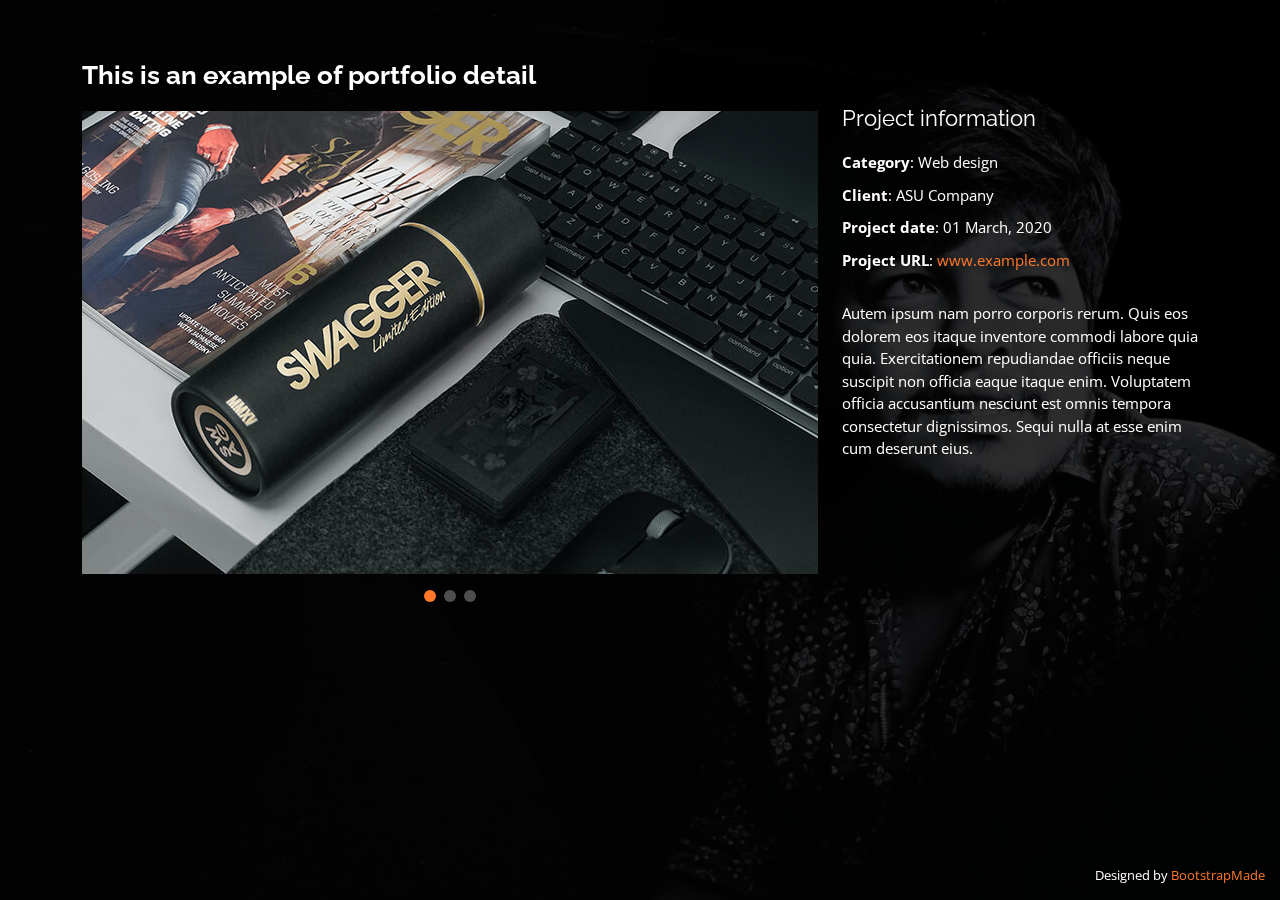
<file: portfolio-details.html>
<!DOCTYPE html>
<html lang="en">

<head>
  <meta charset="utf-8">
  <meta content="width=device-width, initial-scale=1.0" name="viewport">

  <title>Portfolio Details - Personal Bootstrap Template</title>
  <meta content="" name="description">
  <meta content="" name="keywords">

  <!-- Favicons -->
  <link href="assets/img/favicon.png" rel="icon">
  <link href="assets/img/apple-touch-icon.png" rel="apple-touch-icon">

  <!-- Google Fonts -->
  <link href="https://fonts.googleapis.com/css?family=Open+Sans:300,300i,400,400i,600,600i,700,700i|Raleway:300,300i,400,400i,500,500i,600,600i,700,700i|Poppins:300,300i,400,400i,500,500i,600,600i,700,700i" rel="stylesheet">

  <!-- Vendor CSS Files -->
  <link href="assets/vendor/bootstrap/css/bootstrap.min.css" rel="stylesheet">
  <link href="assets/vendor/bootstrap-icons/bootstrap-icons.css" rel="stylesheet">
  <link href="assets/vendor/boxicons/css/boxicons.min.css" rel="stylesheet">
  <link href="assets/vendor/glightbox/css/glightbox.min.css" rel="stylesheet">
  <link href="assets/vendor/remixicon/remixicon.css" rel="stylesheet">
  <link href="assets/vendor/swiper/swiper-bundle.min.css" rel="stylesheet">

  <!-- Template Main CSS File -->
  <link href="assets/css/style.css" rel="stylesheet">

  <!-- =======================================================
  * Template Name: Personal
  * Updated: Sep 18 2023 with Bootstrap v5.3.2
  * Template URL: https://bootstrapmade.com/personal-free-resume-bootstrap-template/
  * Author: BootstrapMade.com
  * License: https://bootstrapmade.com/license/
  ======================================================== -->
</head>

<body>

  <main id="main">

    <!-- ======= Portfolio Details ======= -->
    <div id="portfolio-details" class="portfolio-details">
      <div class="container">

        <div class="row">

          <div class="col-lg-8">
            <h2 class="portfolio-title">This is an example of portfolio detail</h2>

            <div class="portfolio-details-slider swiper">
              <div class="swiper-wrapper align-items-center">

                <div class="swiper-slide">
                  <img src="assets/img/portfolio/portfolio-details-1.jpg" alt="">
                </div>

                <div class="swiper-slide">
                  <img src="assets/img/portfolio/portfolio-details-2.jpg" alt="">
                </div>

                <div class="swiper-slide">
                  <img src="assets/img/portfolio/portfolio-details-3.jpg" alt="">
                </div>

              </div>
              <div class="swiper-pagination"></div>
            </div>

          </div>

          <div class="col-lg-4 portfolio-info">
            <h3>Project information</h3>
            <ul>
              <li><strong>Category</strong>: Web design</li>
              <li><strong>Client</strong>: ASU Company</li>
              <li><strong>Project date</strong>: 01 March, 2020</li>
              <li><strong>Project URL</strong>: <a href="#">www.example.com</a></li>
            </ul>

            <p>
              Autem ipsum nam porro corporis rerum. Quis eos dolorem eos itaque inventore commodi labore quia quia. Exercitationem repudiandae officiis neque suscipit non officia eaque itaque enim. Voluptatem officia accusantium nesciunt est omnis tempora consectetur dignissimos. Sequi nulla at esse enim cum deserunt eius.
            </p>
          </div>

        </div>

      </div>
    </div><!-- End Portfolio Details -->

  </main><!-- End #main -->

  <div class="credits">
    <!-- All the links in the footer should remain intact. -->
    <!-- You can delete the links only if you purchased the pro version. -->
    <!-- Licensing information: https://bootstrapmade.com/license/ -->
    <!-- Purchase the pro version with working PHP/AJAX contact form: https://bootstrapmade.com/personal-free-resume-bootstrap-template/ -->
    Designed by <a href="https://bootstrapmade.com/">BootstrapMade</a>
  </div>

  <!-- Vendor JS Files -->
  <script src="assets/vendor/purecounter/purecounter_vanilla.js"></script>
  <script src="assets/vendor/bootstrap/js/bootstrap.bundle.min.js"></script>
  <script src="assets/vendor/glightbox/js/glightbox.min.js"></script>
  <script src="assets/vendor/isotope-layout/isotope.pkgd.min.js"></script>
  <script src="assets/vendor/swiper/swiper-bundle.min.js"></script>
  <script src="assets/vendor/waypoints/noframework.waypoints.js"></script>
  <script src="assets/vendor/php-email-form/validate.js"></script>

  <!-- Template Main JS File -->
  <script src="assets/js/main.js"></script>

</body>

</html>
</file>
<file: assets/css/style.css>
/**
* Template Name: Personal
* Updated: Sep 18 2023 with Bootstrap v5.3.2
* Template URL: https://bootstrapmade.com/personal-free-resume-bootstrap-template/
* Author: BootstrapMade.com
* License: https://bootstrapmade.com/license/
*/

/*--------------------------------------------------------------
# General
--------------------------------------------------------------*/
body {
  font-family: "Open Sans", sans-serif;
  background-color: #040404;
  color: #fff;
  position: relative;
  background: transparent;
  height: 100vh;
}

body::before {
  content: "";
  position: fixed;
  background: #040404 url("../img/bg.jpg") top right no-repeat;
  background-size: cover;
  left: 0;
  right: 0;
  top: 0;
  height: 100vh;
  z-index: -1;
}

@media (min-width: 1024px) {
  body::before {
    background-attachment: fixed;
  }
}

a {
  color: #FF782A;
  text-decoration: none;
}

a:hover {
  color: #FF782A;
  text-decoration: none;
}

h1,
h2,
h3,
h4,
h5,
h6 {
  font-family: "Raleway", sans-serif;
}

/*--------------------------------------------------------------
# Header
--------------------------------------------------------------*/
#header {
  transition: ease-in-out 0.3s;
  position: relative;
  height: 100vh;
  display: flex;
  align-items: center;
  z-index: 997;
  overflow-y: auto;
}

#header * {
  transition: ease-in-out 0.3s;
}

#header h1 {
  font-size: 48px;
  margin: 0;
  padding: 0;
  line-height: 1;
  font-weight: 700;
  font-family: "Poppins", sans-serif;
}

#header h1 a,
#header h1 a:hover {
  color: #fff;
  line-height: 1;
  display: inline-block;
}

#header h2 {
  font-size: 24px;
  margin-top: 20px;
  color: rgba(255, 255, 255, 0.8);
}

#header h2 span {
  color: #fff;
  border-bottom: 2px solid #FF782A;
  padding-bottom: 6px;
}

#header img {
  padding: 0;
  margin: 0;
}

#header .social-links {
  margin-top: 40px;
  display: flex;
}

#header .social-links a {
  font-size: 16px;
  display: flex;
  justify-content: center;
  align-items: center;
  background: rgba(255, 255, 255, 0.1);
  color: #fff;
  line-height: 1;
  margin-right: 8px;
  border-radius: 50%;
  width: 40px;
  height: 40px;
}

#header .social-links a:hover {
  background: #FF782A;
}

@media (max-width: 992px) {
  #header h1 {
    font-size: 36px;
  }

  #header h2 {
    font-size: 20px;
    line-height: 30px;
  }

  #header .social-links {
    margin-top: 15px;
  }

  #header .container {
    display: flex;
    flex-direction: column;
    align-items: center;
  }
}

/* Header Top */
#header.header-top {
  height: 80px;
  position: fixed;
  left: 0;
  top: 0;
  right: 0;
  background: rgba(0, 0, 0, 0.9);
}

#header.header-top .social-links,
#header.header-top h2 {
  display: none;
}

#header.header-top h1 {
  margin-right: auto;
  font-size: 36px;
}

#header.header-top img {
  max-height: 60px;
  margin-right: 20px !important;
}

#header.header-top .container {
  display: flex;
  align-items: center;
}

#header.header-top .navbar {
  margin: 0;
}

@media (max-width: 768px) {
  #header.header-top {
    height: 60px;
  }

  #header.header-top h1 {
    font-size: 26px;
  }
}

/*--------------------------------------------------------------
# Navigation Menu
--------------------------------------------------------------*/
/**
* Desktop Navigation 
*/
.navbar {
  padding: 0;
  margin-top: 35px;
}

.navbar ul {
  margin: 0;
  padding: 0;
  display: flex;
  list-style: none;
  align-items: center;
}

.navbar li {
  position: relative;
}

.navbar li+li {
  margin-left: 30px;
}

.navbar a,
.navbar a:focus {
  display: flex;
  align-items: center;
  justify-content: space-between;
  padding: 0;
  font-family: "Poppins", sans-serif;
  font-size: 16px;
  font-weight: 400;
  color: rgba(255, 255, 255, 0.7);
  white-space: nowrap;
  transition: 0.3s;
}

.navbar a i,
.navbar a:focus i {
  font-size: 12px;
  line-height: 0;
  margin-left: 5px;
}

.navbar a:before {
  content: "";
  position: absolute;
  width: 0;
  height: 2px;
  bottom: -4px;
  left: 0;
  background-color: #FF782A;
  visibility: hidden;
  width: 0px;
  transition: all 0.3s ease-in-out 0s;
}

.navbar a:hover:before,
.navbar li:hover>a:before,
.navbar .active:before {
  visibility: visible;
  width: 25px;
}

.navbar a:hover,
.navbar .active,
.navbar .active:focus,
.navbar li:hover>a {
  color: #fff;
}

/**
* Mobile Navigation 
*/
.mobile-nav-toggle {
  color: #fff;
  font-size: 28px;
  cursor: pointer;
  display: none;
  line-height: 0;
  transition: 0.5s;
  position: fixed;
  right: 15px;
  top: 15px;
}

@media (max-width: 991px) {
  .mobile-nav-toggle {
    display: block;
  }

  .navbar ul {
    display: none;
  }
}

.navbar-mobile {
  position: fixed;
  overflow: hidden;
  top: 0;
  right: 0;
  left: 0;
  bottom: 0;
  background: rgba(0, 0, 0, 0.9);
  transition: 0.3s;
  z-index: 999;
  margin-top: 0;
}

.navbar-mobile .mobile-nav-toggle {
  position: absolute;
  top: 15px;
  right: 15px;
}

.navbar-mobile ul {
  display: block;
  position: absolute;
  top: 55px;
  right: 15px;
  bottom: 45px;
  left: 15px;
  padding: 10px 0;
  overflow-y: auto;
  transition: 0.3s;
  border: 2px solid rgba(255, 255, 255, 0.2);
}

.navbar-mobile li {
  padding: 12px 20px;
}

.navbar-mobile li+li {
  margin: 0;
}

.navbar-mobile a,
.navbar-mobile a:focus {
  font-size: 16px;
  position: relative;
}

/*--------------------------------------------------------------
# Sections General
--------------------------------------------------------------*/
section {
  overflow: hidden;
  position: absolute;
  width: 100%;
  top: 140px;
  bottom: 100%;
  opacity: 0;
  transition: ease-in-out 0.4s;
  z-index: 2;
}

section.section-show {
  top: 100px;
  bottom: auto;
  opacity: 1;
  padding-bottom: 45px;
}

section .container {
  background: rgba(0, 0, 0, 0.9);
  padding: 30px;
}

@media (max-width: 768px) {
  section {
    top: 120px;
  }

  section.section-show {
    top: 80px;
  }
}

.section-title h2 {
  font-size: 14px;
  font-weight: 500;
  padding: 0;
  line-height: 1px;
  margin: 0 0 20px 0;
  letter-spacing: 2px;
  text-transform: uppercase;
  color: #aaaaaa;
  font-family: "Poppins", sans-serif;
}

.section-title h2::after {
  content: "";
  width: 120px;
  height: 1px;
  display: inline-block;
  background: #4ceb95;
  margin: 4px 10px;
}

.section-title p {
  margin: 0;
  margin: -15px 0 15px 0;
  font-size: 36px;
  font-weight: 700;
  text-transform: uppercase;
  font-family: "Poppins", sans-serif;
  color: #fff;
}

/*--------------------------------------------------------------
# About
--------------------------------------------------------------*/
.about-me .content h3 {
  font-weight: 700;
  font-size: 26px;
  color: #FF782A;
}

.about-me .content ul {
  list-style: none;
  padding: 0;
}

.about-me .content ul li {
  margin-bottom: 20px;
  display: flex;
  align-items: center;
}

.about-me .content ul strong {
  margin-right: 10px;
}

.about-me .content ul i {
  font-size: 16px;
  margin-right: 5px;
  color: #FF782A;
  line-height: 0;
}

.about-me .content p:last-child {
  margin-bottom: 0;
}

/*--------------------------------------------------------------
# Counts
--------------------------------------------------------------*/
.counts {
  padding: 70px 0 60px;
}

.counts .count-box {
  padding: 30px 30px 25px 30px;
  width: 100%;
  position: relative;
  text-align: center;
  background: rgba(255, 255, 255, 0.08);
}

.counts .count-box i {
  position: absolute;
  top: -25px;
  left: 50%;
  transform: translateX(-50%);
  font-size: 24px;
  background: rgba(255, 255, 255, 0.1);
  padding: 12px;
  color: #FF782A;
  border-radius: 50px;
  line-height: 0;
}

.counts .count-box span {
  font-size: 36px;
  display: block;
  font-weight: 600;
  color: #fff;
}

.counts .count-box p {
  padding: 0;
  margin: 0;
  font-family: "Raleway", sans-serif;
  font-size: 14px;
}

/*--------------------------------------------------------------
# Skills
--------------------------------------------------------------*/
.skills .progress {
  height: 60px;
  display: block;
  background: none;
  border-radius: 0;
}

.skills .progress .skill {
  padding: 10px 0;
  margin: 0;
  text-transform: uppercase;
  display: block;
  font-weight: 600;
  font-family: "Poppins", sans-serif;
  color: #fff;
}

.skills .progress .skill .val {
  float: right;
  font-style: normal;
}

.skills .progress-bar-wrap {
  background: rgba(255, 255, 255, 0.2);
}

.skills .progress-bar {
  width: 1px;
  height: 10px;
  transition: 0.9s;
  background-color: #FF782A;
}

/*--------------------------------------------------------------
# Interests
--------------------------------------------------------------*/
.interests .icon-box {
  display: flex;
  align-items: center;
  padding: 20px;
  background: rgba(255, 255, 255, 0.08);
  transition: ease-in-out 0.3s;
}

.interests .icon-box i {
  font-size: 32px;
  padding-right: 10px;
  line-height: 1;
}

.interests .icon-box h3 {
  font-weight: 700;
  margin: 0;
  padding: 0;
  line-height: 1;
  font-size: 16px;
  color: #fff;
}

.interests .icon-box:hover {
  background: rgba(255, 255, 255, 0.12);
}

/*--------------------------------------------------------------
# Testimonials
--------------------------------------------------------------*/
.testimonials .testimonials-carousel,
.testimonials .testimonials-slider {
  overflow: hidden;
}

.testimonials .testimonial-item {
  box-sizing: content-box;
  min-height: 320px;
}

.testimonials .testimonial-item .testimonial-img {
  width: 90px;
  border-radius: 50%;
  margin: -40px 0 0 40px;
  position: relative;
  z-index: 2;
  border: 6px solid rgba(255, 255, 255, 0.12);
}

.testimonials .testimonial-item h3 {
  font-size: 18px;
  font-weight: bold;
  margin: 10px 0 5px 45px;
  color: #fff;
}

.testimonials .testimonial-item h4 {
  font-size: 14px;
  color: #999;
  margin: 0 0 0 45px;
}

.testimonials .testimonial-item .quote-icon-left,
.testimonials .testimonial-item .quote-icon-right {
  color: rgba(255, 255, 255, 0.25);
  font-size: 26px;
}

.testimonials .testimonial-item .quote-icon-left {
  display: inline-block;
  left: -5px;
  position: relative;
}

.testimonials .testimonial-item .quote-icon-right {
  display: inline-block;
  right: -5px;
  position: relative;
  top: 10px;
}

.testimonials .testimonial-item p {
  font-style: italic;
  margin: 0 15px 0 15px;
  padding: 20px 20px 60px 20px;
  background: rgba(255, 255, 255, 0.1);
  position: relative;
  border-radius: 6px;
  position: relative;
  z-index: 1;
}

.testimonials .swiper-pagination {
  margin-top: 20px;
  position: relative;
}

.testimonials .swiper-pagination .swiper-pagination-bullet {
  width: 12px;
  height: 12px;
  opacity: 1;
  background-color: rgba(255, 255, 255, 0.3);
}

.testimonials .swiper-pagination .swiper-pagination-bullet-active {
  background-color: #FF782A;
}

/*--------------------------------------------------------------
# Resume
--------------------------------------------------------------*/
.resume .resume-title {
  font-size: 26px;
  font-weight: 700;
  margin-top: 20px;
  margin-bottom: 20px;
  color: #fff;
}

.resume .resume-item {
  padding: 0 0 20px 20px;
  margin-top: -2px;
  border-left: 2px solid rgba(255, 255, 255, 0.2);
  position: relative;
}

.resume .resume-item h4 {
  line-height: 18px;
  font-size: 18px;
  font-weight: 600;
  text-transform: uppercase;
  font-family: "Poppins", sans-serif;
  color: #FF782A;
  margin-bottom: 10px;
}

.resume .resume-item h5 {
  font-size: 16px;
  background: rgba(255, 255, 255, 0.15);
  padding: 5px 15px;
  display: inline-block;
  font-weight: 600;
  margin-bottom: 10px;
}

.resume .resume-item ul {
  padding-left: 20px;
}

.resume .resume-item ul li {
  padding-bottom: 10px;
}

.resume .resume-item:last-child {
  padding-bottom: 0;
}

.resume .resume-item::before {
  content: "";
  position: absolute;
  width: 16px;
  height: 16px;
  border-radius: 50px;
  left: -9px;
  top: 0;
  background: #FF782A;
  border: 2px solid #FF782A;
}

/*--------------------------------------------------------------
# Services
--------------------------------------------------------------*/
.services .icon-box {
  text-align: center;
  background: rgba(204, 204, 204, 0.1);
  padding: 80px 20px;
  transition: all ease-in-out 0.3s;
}

.services .icon-box .icon {
  margin: 0 auto;
  width: 64px;
  height: 64px;
  background: #FF782A;
  border-radius: 5px;
  transition: all 0.3s ease-out 0s;
  display: flex;
  align-items: center;
  justify-content: center;
  margin-bottom: 20px;
  transform-style: preserve-3d;
}

.services .icon-box .icon i {
  color: #fff;
  font-size: 28px;
}

.services .icon-box .icon::before {
  position: absolute;
  content: "";
  left: -8px;
  top: -8px;
  height: 100%;
  width: 100%;
  background: rgba(255, 255, 255, 0.15);
  border-radius: 5px;
  transition: all 0.3s ease-out 0s;
  transform: translateZ(-1px);
}

.services .icon-box h4 {
  font-weight: 700;
  margin-bottom: 15px;
  font-size: 24px;
}

.services .icon-box h4 a {
  color: #fff;
}

.services .icon-box p {
  line-height: 24px;
  font-size: 14px;
  margin-bottom: 0;
}

.services .icon-box:hover {
  background: #FF782A;
  border-color: #FF782A;
}

.services .icon-box:hover .icon {
  background: #fff;
}

.services .icon-box:hover .icon i {
  color: #FF782A;
}

.services .icon-box:hover .icon::before {
  background: #35e888;
}

.services .icon-box:hover h4 a,
.services .icon-box:hover p {
  color: #fff;
}

/*--------------------------------------------------------------
# Portfolio
--------------------------------------------------------------*/
.portfolio .portfolio-item {
  margin-bottom: 30px;
}

.portfolio #portfolio-flters {
  padding: 0;
  margin: 0 auto 15px auto;
  list-style: none;
  text-align: center;
  border-radius: 50px;
  padding: 2px 15px;
}

.portfolio #portfolio-flters li {
  cursor: pointer;
  display: inline-block;
  padding: 8px 16px 10px 16px;
  font-size: 14px;
  font-weight: 600;
  line-height: 1;
  text-transform: uppercase;
  color: #fff;
  background: rgba(255, 255, 255, 0.1);
  margin: 0 3px 10px 3px;
  transition: all 0.3s ease-in-out;
  border-radius: 4px;
}

.portfolio #portfolio-flters li:hover,
.portfolio #portfolio-flters li.filter-active {
  background: #FF782A;
}

.portfolio #portfolio-flters li:last-child {
  margin-right: 0;
}

.portfolio .portfolio-wrap {
  transition: 0.3s;
  position: relative;
  overflow: hidden;
  z-index: 1;
  background: rgba(0, 0, 0, 0.6);
}

.portfolio .portfolio-wrap::before {
  content: "";
  background: rgba(0, 0, 0, 0.6);
  position: absolute;
  left: 30px;
  right: 30px;
  top: 30px;
  bottom: 30px;
  transition: all ease-in-out 0.3s;
  z-index: 2;
  opacity: 0;
}

.portfolio .portfolio-wrap .portfolio-info {
  opacity: 0;
  position: absolute;
  top: 0;
  left: 0;
  right: 0;
  bottom: 0;
  text-align: center;
  z-index: 3;
  transition: all ease-in-out 0.3s;
  display: flex;
  flex-direction: column;
  justify-content: center;
  align-items: center;
}

.portfolio .portfolio-wrap .portfolio-info::before {
  display: block;
  content: "";
  width: 48px;
  height: 48px;
  position: absolute;
  top: 35px;
  left: 35px;
  border-top: 3px solid #fff;
  border-left: 3px solid #fff;
  transition: all 0.5s ease 0s;
  z-index: 9994;
}

.portfolio .portfolio-wrap .portfolio-info::after {
  display: block;
  content: "";
  width: 48px;
  height: 48px;
  position: absolute;
  bottom: 35px;
  right: 35px;
  border-bottom: 3px solid #fff;
  border-right: 3px solid #fff;
  transition: all 0.5s ease 0s;
  z-index: 9994;
}

.portfolio .portfolio-wrap .portfolio-info h4 {
  font-size: 20px;
  color: #fff;
  font-weight: 600;
}

.portfolio .portfolio-wrap .portfolio-info p {
  color: #ffffff;
  font-size: 14px;
  text-transform: uppercase;
  padding: 0;
  margin: 0;
}

.portfolio .portfolio-wrap .portfolio-links {
  text-align: center;
  z-index: 4;
}

.portfolio .portfolio-wrap .portfolio-links a {
  color: #fff;
  margin: 0 2px;
  font-size: 28px;
  display: inline-block;
  transition: 0.3s;
}

.portfolio .portfolio-wrap .portfolio-links a:hover {
  color: #63eda3;
}

.portfolio .portfolio-wrap:hover::before {
  top: 0;
  left: 0;
  right: 0;
  bottom: 0;
  opacity: 1;
}

.portfolio .portfolio-wrap:hover .portfolio-info {
  opacity: 1;
}

.portfolio .portfolio-wrap:hover .portfolio-info::before {
  top: 15px;
  left: 15px;
}

.portfolio .portfolio-wrap:hover .portfolio-info::after {
  bottom: 15px;
  right: 15px;
}

/*--------------------------------------------------------------
# Portfolio Details
--------------------------------------------------------------*/
.portfolio-details {
  padding-top: 40px;
  background: rgba(0, 0, 0, 0.8);
  position: fixed;
  left: 0;
  right: 0;
  top: 0;
  bottom: 0;
  overflow-y: auto;
}

.portfolio-details .container {
  padding-top: 20px;
  padding-bottom: 40px;
}

.portfolio-details .portfolio-title {
  font-size: 26px;
  font-weight: 700;
  margin-bottom: 20px;
}

.portfolio-details .portfolio-info {
  padding-top: 45px;
}

.portfolio-details .portfolio-info h3 {
  font-size: 22px;
  font-weight: 400;
  margin-bottom: 20px;
}

.portfolio-details .portfolio-info ul {
  list-style: none;
  padding: 0;
  font-size: 15px;
}

.portfolio-details .portfolio-info ul li+li {
  margin-top: 10px;
}

.portfolio-details .portfolio-info p {
  font-size: 15px;
  padding: 15px 0 0 0;
}

@media (max-width: 992px) {
  .portfolio-details .portfolio-info {
    padding-top: 20px;
  }
}

.portfolio-details .swiper-pagination {
  margin-top: 20px;
  position: relative;
}

.portfolio-details .swiper-pagination .swiper-pagination-bullet {
  width: 12px;
  height: 12px;
  opacity: 1;
  background-color: rgba(255, 255, 255, 0.3);
}

.portfolio-details .swiper-pagination .swiper-pagination-bullet-active {
  background-color: #FF782A;
}

/*--------------------------------------------------------------
# Contact
--------------------------------------------------------------*/
.contact .info-box {
  color: #444444;
  padding: 20px;
  width: 100%;
  background: rgba(255, 255, 255, 0.08);
}

.contact .info-box i.bx {
  font-size: 24px;
  color: #FF782A;
  border-radius: 50%;
  padding: 14px;
  float: left;
  background: rgba(255, 255, 255, 0.1);
}

.contact .info-box h3 {
  font-size: 20px;
  color: rgba(255, 255, 255, 0.5);
  font-weight: 700;
  margin: 10px 0 8px 68px;
}

.contact .info-box p {
  padding: 0;
  color: #fff;
  line-height: 24px;
  font-size: 14px;
  margin: 0 0 0 68px;
}

.contact .info-box .social-links {
  margin: 5px 0 0 68px;
  display: flex;
}

.contact .info-box .social-links a {
  font-size: 18px;
  display: inline-block;
  color: #fff;
  line-height: 1;
  margin-right: 12px;
  transition: 0.3s;
}

.contact .info-box .social-links a:hover {
  color: #FF782A;
}

.contact .php-email-form {
  padding: 30px;
  background: rgba(255, 255, 255, 0.08);
}

.contact .php-email-form .error-message {
  display: none;
  background: rgba(255, 255, 255, 0.08);
  background: #ed3c0d;
  text-align: left;
  padding: 15px;
  font-weight: 600;
}

.contact .php-email-form .error-message br+br {
  margin-top: 25px;
}

.contact .php-email-form .sent-message {
  display: none;
  background: rgba(255, 255, 255, 0.08);
  background: #FF782A;
  text-align: center;
  padding: 15px;
  font-weight: 600;
}

.contact .php-email-form .loading {
  display: none;
  background: rgba(255, 255, 255, 0.08);
  text-align: center;
  padding: 15px;
}

.contact .php-email-form .loading:before {
  content: "";
  display: inline-block;
  border-radius: 50%;
  width: 24px;
  height: 24px;
  margin: 0 10px -6px 0;
  border: 3px solid #FF782A;
  border-top-color: #eee;
  animation: animate-loading 1s linear infinite;
}

.contact .php-email-form input,
.contact .php-email-form textarea {
  border-radius: 0;
  box-shadow: none;
  font-size: 14px;
  background: rgba(255, 255, 255, 0.08);
  border: 0;
  transition: 0.3s;
  color: #fff;
}

.contact .php-email-form input:focus,
.contact .php-email-form textarea:focus {
  background-color: rgba(255, 255, 255, 0.11);
}

.contact .php-email-form input::-moz-placeholder,
.contact .php-email-form textarea::-moz-placeholder {
  color: rgba(255, 255, 255, 0.3);
  opacity: 1;
}

.contact .php-email-form input::placeholder,
.contact .php-email-form textarea::placeholder {
  color: rgba(255, 255, 255, 0.3);
  opacity: 1;
}

.contact .php-email-form input {
  padding: 10px 15px;
}

.contact .php-email-form textarea {
  padding: 12px 15px;
}

.contact .php-email-form button[type=submit] {
  background: #FF782A;
  border: 0;
  padding: 10px 30px;
  color: #fff;
  transition: 0.4s;
  border-radius: 4px;
}

.contact .php-email-form button[type=submit]:hover {
  background: #15bb62;
}

@keyframes animate-loading {
  0% {
    transform: rotate(0deg);
  }

  100% {
    transform: rotate(360deg);
  }
}

/*--------------------------------------------------------------
# Credits
--------------------------------------------------------------*/
.credits {
  position: fixed;
  right: 0;
  left: 0;
  bottom: 0;
  padding: 15px;
  text-align: right;
  font-size: 13px;
  color: #fff;
  z-index: 999999;
}

@media (max-width: 992px) {
  .credits {
    text-align: center;
    padding: 10px;
    background: rgba(0, 0, 0, 0.8);
  }
}

.credits a {
  color: #FF782A;
  transition: 0.3s;
}

.credits a:hover {
  color: #fff;
}
</file>
<file: Personal/assets/css/style.css>
/**
* Template Name: Personal
* Updated: Sep 18 2023 with Bootstrap v5.3.2
* Template URL: https://bootstrapmade.com/personal-free-resume-bootstrap-template/
* Author: BootstrapMade.com
* License: https://bootstrapmade.com/license/
*/

/*--------------------------------------------------------------
# General
--------------------------------------------------------------*/
body {
  font-family: "Open Sans", sans-serif;
  background-color: #040404;
  color: #fff;
  position: relative;
  background: transparent;
}

body::before {
  content: "";
  position: fixed;
  background: #040404 url("../img/bg.jpg") top right no-repeat;
  background-size: cover;
  left: 0;
  right: 0;
  top: 0;
  height: 100vh;
  z-index: -1;
}

@media (min-width: 1024px) {
  body::before {
    background-attachment: fixed;
  }
}

a {
  color: #18d26e;
  text-decoration: none;
}

a:hover {
  color: #35e888;
  text-decoration: none;
}

h1,
h2,
h3,
h4,
h5,
h6 {
  font-family: "Raleway", sans-serif;
}

/*--------------------------------------------------------------
# Header
--------------------------------------------------------------*/
#header {
  transition: ease-in-out 0.3s;
  position: relative;
  height: 100vh;
  display: flex;
  align-items: center;
  z-index: 997;
  overflow-y: auto;
}

#header * {
  transition: ease-in-out 0.3s;
}

#header h1 {
  font-size: 48px;
  margin: 0;
  padding: 0;
  line-height: 1;
  font-weight: 700;
  font-family: "Poppins", sans-serif;
}

#header h1 a,
#header h1 a:hover {
  color: #fff;
  line-height: 1;
  display: inline-block;
}

#header h2 {
  font-size: 24px;
  margin-top: 20px;
  color: rgba(255, 255, 255, 0.8);
}

#header h2 span {
  color: #fff;
  border-bottom: 2px solid #18d26e;
  padding-bottom: 6px;
}

#header img {
  padding: 0;
  margin: 0;
}

#header .social-links {
  margin-top: 40px;
  display: flex;
}

#header .social-links a {
  font-size: 16px;
  display: flex;
  justify-content: center;
  align-items: center;
  background: rgba(255, 255, 255, 0.1);
  color: #fff;
  line-height: 1;
  margin-right: 8px;
  border-radius: 50%;
  width: 40px;
  height: 40px;
}

#header .social-links a:hover {
  background: #18d26e;
}

@media (max-width: 992px) {
  #header h1 {
    font-size: 36px;
  }

  #header h2 {
    font-size: 20px;
    line-height: 30px;
  }

  #header .social-links {
    margin-top: 15px;
  }

  #header .container {
    display: flex;
    flex-direction: column;
    align-items: center;
  }
}

/* Header Top */
#header.header-top {
  height: 80px;
  position: fixed;
  left: 0;
  top: 0;
  right: 0;
  background: rgba(0, 0, 0, 0.9);
}

#header.header-top .social-links,
#header.header-top h2 {
  display: none;
}

#header.header-top h1 {
  margin-right: auto;
  font-size: 36px;
}

#header.header-top img {
  max-height: 60px;
  margin-right: 20px !important;
}

#header.header-top .container {
  display: flex;
  align-items: center;
}

#header.header-top .navbar {
  margin: 0;
}

@media (max-width: 768px) {
  #header.header-top {
    height: 60px;
  }

  #header.header-top h1 {
    font-size: 26px;
  }
}

/*--------------------------------------------------------------
# Navigation Menu
--------------------------------------------------------------*/
/**
* Desktop Navigation 
*/
.navbar {
  padding: 0;
  margin-top: 35px;
}

.navbar ul {
  margin: 0;
  padding: 0;
  display: flex;
  list-style: none;
  align-items: center;
}

.navbar li {
  position: relative;
}

.navbar li+li {
  margin-left: 30px;
}

.navbar a,
.navbar a:focus {
  display: flex;
  align-items: center;
  justify-content: space-between;
  padding: 0;
  font-family: "Poppins", sans-serif;
  font-size: 16px;
  font-weight: 400;
  color: rgba(255, 255, 255, 0.7);
  white-space: nowrap;
  transition: 0.3s;
}

.navbar a i,
.navbar a:focus i {
  font-size: 12px;
  line-height: 0;
  margin-left: 5px;
}

.navbar a:before {
  content: "";
  position: absolute;
  width: 0;
  height: 2px;
  bottom: -4px;
  left: 0;
  background-color: #18d26e;
  visibility: hidden;
  width: 0px;
  transition: all 0.3s ease-in-out 0s;
}

.navbar a:hover:before,
.navbar li:hover>a:before,
.navbar .active:before {
  visibility: visible;
  width: 25px;
}

.navbar a:hover,
.navbar .active,
.navbar .active:focus,
.navbar li:hover>a {
  color: #fff;
}

/**
* Mobile Navigation 
*/
.mobile-nav-toggle {
  color: #fff;
  font-size: 28px;
  cursor: pointer;
  display: none;
  line-height: 0;
  transition: 0.5s;
  position: fixed;
  right: 15px;
  top: 15px;
}

@media (max-width: 991px) {
  .mobile-nav-toggle {
    display: block;
  }

  .navbar ul {
    display: none;
  }
}

.navbar-mobile {
  position: fixed;
  overflow: hidden;
  top: 0;
  right: 0;
  left: 0;
  bottom: 0;
  background: rgba(0, 0, 0, 0.9);
  transition: 0.3s;
  z-index: 999;
  margin-top: 0;
}

.navbar-mobile .mobile-nav-toggle {
  position: absolute;
  top: 15px;
  right: 15px;
}

.navbar-mobile ul {
  display: block;
  position: absolute;
  top: 55px;
  right: 15px;
  bottom: 45px;
  left: 15px;
  padding: 10px 0;
  overflow-y: auto;
  transition: 0.3s;
  border: 2px solid rgba(255, 255, 255, 0.2);
}

.navbar-mobile li {
  padding: 12px 20px;
}

.navbar-mobile li+li {
  margin: 0;
}

.navbar-mobile a,
.navbar-mobile a:focus {
  font-size: 16px;
  position: relative;
}

/*--------------------------------------------------------------
# Sections General
--------------------------------------------------------------*/
section {
  overflow: hidden;
  position: absolute;
  width: 100%;
  top: 140px;
  bottom: 100%;
  opacity: 0;
  transition: ease-in-out 0.4s;
  z-index: 2;
}

section.section-show {
  top: 100px;
  bottom: auto;
  opacity: 1;
  padding-bottom: 45px;
}

section .container {
  background: rgba(0, 0, 0, 0.9);
  padding: 30px;
}

@media (max-width: 768px) {
  section {
    top: 120px;
  }

  section.section-show {
    top: 80px;
  }
}

.section-title h2 {
  font-size: 14px;
  font-weight: 500;
  padding: 0;
  line-height: 1px;
  margin: 0 0 20px 0;
  letter-spacing: 2px;
  text-transform: uppercase;
  color: #aaaaaa;
  font-family: "Poppins", sans-serif;
}

.section-title h2::after {
  content: "";
  width: 120px;
  height: 1px;
  display: inline-block;
  background: #4ceb95;
  margin: 4px 10px;
}

.section-title p {
  margin: 0;
  margin: -15px 0 15px 0;
  font-size: 36px;
  font-weight: 700;
  text-transform: uppercase;
  font-family: "Poppins", sans-serif;
  color: #fff;
}

/*--------------------------------------------------------------
# About
--------------------------------------------------------------*/
.about-me .content h3 {
  font-weight: 700;
  font-size: 26px;
  color: #18d26e;
}

.about-me .content ul {
  list-style: none;
  padding: 0;
}

.about-me .content ul li {
  margin-bottom: 20px;
  display: flex;
  align-items: center;
}

.about-me .content ul strong {
  margin-right: 10px;
}

.about-me .content ul i {
  font-size: 16px;
  margin-right: 5px;
  color: #18d26e;
  line-height: 0;
}

.about-me .content p:last-child {
  margin-bottom: 0;
}

/*--------------------------------------------------------------
# Counts
--------------------------------------------------------------*/
.counts {
  padding: 70px 0 60px;
}

.counts .count-box {
  padding: 30px 30px 25px 30px;
  width: 100%;
  position: relative;
  text-align: center;
  background: rgba(255, 255, 255, 0.08);
}

.counts .count-box i {
  position: absolute;
  top: -25px;
  left: 50%;
  transform: translateX(-50%);
  font-size: 24px;
  background: rgba(255, 255, 255, 0.1);
  padding: 12px;
  color: #18d26e;
  border-radius: 50px;
  line-height: 0;
}

.counts .count-box span {
  font-size: 36px;
  display: block;
  font-weight: 600;
  color: #fff;
}

.counts .count-box p {
  padding: 0;
  margin: 0;
  font-family: "Raleway", sans-serif;
  font-size: 14px;
}

/*--------------------------------------------------------------
# Skills
--------------------------------------------------------------*/
.skills .progress {
  height: 60px;
  display: block;
  background: none;
  border-radius: 0;
}

.skills .progress .skill {
  padding: 10px 0;
  margin: 0;
  text-transform: uppercase;
  display: block;
  font-weight: 600;
  font-family: "Poppins", sans-serif;
  color: #fff;
}

.skills .progress .skill .val {
  float: right;
  font-style: normal;
}

.skills .progress-bar-wrap {
  background: rgba(255, 255, 255, 0.2);
}

.skills .progress-bar {
  width: 1px;
  height: 10px;
  transition: 0.9s;
  background-color: #18d26e;
}

/*--------------------------------------------------------------
# Interests
--------------------------------------------------------------*/
.interests .icon-box {
  display: flex;
  align-items: center;
  padding: 20px;
  background: rgba(255, 255, 255, 0.08);
  transition: ease-in-out 0.3s;
}

.interests .icon-box i {
  font-size: 32px;
  padding-right: 10px;
  line-height: 1;
}

.interests .icon-box h3 {
  font-weight: 700;
  margin: 0;
  padding: 0;
  line-height: 1;
  font-size: 16px;
  color: #fff;
}

.interests .icon-box:hover {
  background: rgba(255, 255, 255, 0.12);
}

/*--------------------------------------------------------------
# Testimonials
--------------------------------------------------------------*/
.testimonials .testimonials-carousel,
.testimonials .testimonials-slider {
  overflow: hidden;
}

.testimonials .testimonial-item {
  box-sizing: content-box;
  min-height: 320px;
}

.testimonials .testimonial-item .testimonial-img {
  width: 90px;
  border-radius: 50%;
  margin: -40px 0 0 40px;
  position: relative;
  z-index: 2;
  border: 6px solid rgba(255, 255, 255, 0.12);
}

.testimonials .testimonial-item h3 {
  font-size: 18px;
  font-weight: bold;
  margin: 10px 0 5px 45px;
  color: #fff;
}

.testimonials .testimonial-item h4 {
  font-size: 14px;
  color: #999;
  margin: 0 0 0 45px;
}

.testimonials .testimonial-item .quote-icon-left,
.testimonials .testimonial-item .quote-icon-right {
  color: rgba(255, 255, 255, 0.25);
  font-size: 26px;
}

.testimonials .testimonial-item .quote-icon-left {
  display: inline-block;
  left: -5px;
  position: relative;
}

.testimonials .testimonial-item .quote-icon-right {
  display: inline-block;
  right: -5px;
  position: relative;
  top: 10px;
}

.testimonials .testimonial-item p {
  font-style: italic;
  margin: 0 15px 0 15px;
  padding: 20px 20px 60px 20px;
  background: rgba(255, 255, 255, 0.1);
  position: relative;
  border-radius: 6px;
  position: relative;
  z-index: 1;
}

.testimonials .swiper-pagination {
  margin-top: 20px;
  position: relative;
}

.testimonials .swiper-pagination .swiper-pagination-bullet {
  width: 12px;
  height: 12px;
  opacity: 1;
  background-color: rgba(255, 255, 255, 0.3);
}

.testimonials .swiper-pagination .swiper-pagination-bullet-active {
  background-color: #18d26e;
}

/*--------------------------------------------------------------
# Resume
--------------------------------------------------------------*/
.resume .resume-title {
  font-size: 26px;
  font-weight: 700;
  margin-top: 20px;
  margin-bottom: 20px;
  color: #fff;
}

.resume .resume-item {
  padding: 0 0 20px 20px;
  margin-top: -2px;
  border-left: 2px solid rgba(255, 255, 255, 0.2);
  position: relative;
}

.resume .resume-item h4 {
  line-height: 18px;
  font-size: 18px;
  font-weight: 600;
  text-transform: uppercase;
  font-family: "Poppins", sans-serif;
  color: #18d26e;
  margin-bottom: 10px;
}

.resume .resume-item h5 {
  font-size: 16px;
  background: rgba(255, 255, 255, 0.15);
  padding: 5px 15px;
  display: inline-block;
  font-weight: 600;
  margin-bottom: 10px;
}

.resume .resume-item ul {
  padding-left: 20px;
}

.resume .resume-item ul li {
  padding-bottom: 10px;
}

.resume .resume-item:last-child {
  padding-bottom: 0;
}

.resume .resume-item::before {
  content: "";
  position: absolute;
  width: 16px;
  height: 16px;
  border-radius: 50px;
  left: -9px;
  top: 0;
  background: #18d26e;
  border: 2px solid #18d26e;
}

/*--------------------------------------------------------------
# Services
--------------------------------------------------------------*/
.services .icon-box {
  text-align: center;
  background: rgba(204, 204, 204, 0.1);
  padding: 80px 20px;
  transition: all ease-in-out 0.3s;
}

.services .icon-box .icon {
  margin: 0 auto;
  width: 64px;
  height: 64px;
  background: #18d26e;
  border-radius: 5px;
  transition: all 0.3s ease-out 0s;
  display: flex;
  align-items: center;
  justify-content: center;
  margin-bottom: 20px;
  transform-style: preserve-3d;
}

.services .icon-box .icon i {
  color: #fff;
  font-size: 28px;
}

.services .icon-box .icon::before {
  position: absolute;
  content: "";
  left: -8px;
  top: -8px;
  height: 100%;
  width: 100%;
  background: rgba(255, 255, 255, 0.15);
  border-radius: 5px;
  transition: all 0.3s ease-out 0s;
  transform: translateZ(-1px);
}

.services .icon-box h4 {
  font-weight: 700;
  margin-bottom: 15px;
  font-size: 24px;
}

.services .icon-box h4 a {
  color: #fff;
}

.services .icon-box p {
  line-height: 24px;
  font-size: 14px;
  margin-bottom: 0;
}

.services .icon-box:hover {
  background: #18d26e;
  border-color: #18d26e;
}

.services .icon-box:hover .icon {
  background: #fff;
}

.services .icon-box:hover .icon i {
  color: #18d26e;
}

.services .icon-box:hover .icon::before {
  background: #35e888;
}

.services .icon-box:hover h4 a,
.services .icon-box:hover p {
  color: #fff;
}

/*--------------------------------------------------------------
# Portfolio
--------------------------------------------------------------*/
.portfolio .portfolio-item {
  margin-bottom: 30px;
}

.portfolio #portfolio-flters {
  padding: 0;
  margin: 0 auto 15px auto;
  list-style: none;
  text-align: center;
  border-radius: 50px;
  padding: 2px 15px;
}

.portfolio #portfolio-flters li {
  cursor: pointer;
  display: inline-block;
  padding: 8px 16px 10px 16px;
  font-size: 14px;
  font-weight: 600;
  line-height: 1;
  text-transform: uppercase;
  color: #fff;
  background: rgba(255, 255, 255, 0.1);
  margin: 0 3px 10px 3px;
  transition: all 0.3s ease-in-out;
  border-radius: 4px;
}

.portfolio #portfolio-flters li:hover,
.portfolio #portfolio-flters li.filter-active {
  background: #18d26e;
}

.portfolio #portfolio-flters li:last-child {
  margin-right: 0;
}

.portfolio .portfolio-wrap {
  transition: 0.3s;
  position: relative;
  overflow: hidden;
  z-index: 1;
  background: rgba(0, 0, 0, 0.6);
}

.portfolio .portfolio-wrap::before {
  content: "";
  background: rgba(0, 0, 0, 0.6);
  position: absolute;
  left: 30px;
  right: 30px;
  top: 30px;
  bottom: 30px;
  transition: all ease-in-out 0.3s;
  z-index: 2;
  opacity: 0;
}

.portfolio .portfolio-wrap .portfolio-info {
  opacity: 0;
  position: absolute;
  top: 0;
  left: 0;
  right: 0;
  bottom: 0;
  text-align: center;
  z-index: 3;
  transition: all ease-in-out 0.3s;
  display: flex;
  flex-direction: column;
  justify-content: center;
  align-items: center;
}

.portfolio .portfolio-wrap .portfolio-info::before {
  display: block;
  content: "";
  width: 48px;
  height: 48px;
  position: absolute;
  top: 35px;
  left: 35px;
  border-top: 3px solid #fff;
  border-left: 3px solid #fff;
  transition: all 0.5s ease 0s;
  z-index: 9994;
}

.portfolio .portfolio-wrap .portfolio-info::after {
  display: block;
  content: "";
  width: 48px;
  height: 48px;
  position: absolute;
  bottom: 35px;
  right: 35px;
  border-bottom: 3px solid #fff;
  border-right: 3px solid #fff;
  transition: all 0.5s ease 0s;
  z-index: 9994;
}

.portfolio .portfolio-wrap .portfolio-info h4 {
  font-size: 20px;
  color: #fff;
  font-weight: 600;
}

.portfolio .portfolio-wrap .portfolio-info p {
  color: #ffffff;
  font-size: 14px;
  text-transform: uppercase;
  padding: 0;
  margin: 0;
}

.portfolio .portfolio-wrap .portfolio-links {
  text-align: center;
  z-index: 4;
}

.portfolio .portfolio-wrap .portfolio-links a {
  color: #fff;
  margin: 0 2px;
  font-size: 28px;
  display: inline-block;
  transition: 0.3s;
}

.portfolio .portfolio-wrap .portfolio-links a:hover {
  color: #63eda3;
}

.portfolio .portfolio-wrap:hover::before {
  top: 0;
  left: 0;
  right: 0;
  bottom: 0;
  opacity: 1;
}

.portfolio .portfolio-wrap:hover .portfolio-info {
  opacity: 1;
}

.portfolio .portfolio-wrap:hover .portfolio-info::before {
  top: 15px;
  left: 15px;
}

.portfolio .portfolio-wrap:hover .portfolio-info::after {
  bottom: 15px;
  right: 15px;
}

/*--------------------------------------------------------------
# Portfolio Details
--------------------------------------------------------------*/
.portfolio-details {
  padding-top: 40px;
  background: rgba(0, 0, 0, 0.8);
  position: fixed;
  left: 0;
  right: 0;
  top: 0;
  bottom: 0;
  overflow-y: auto;
}

.portfolio-details .container {
  padding-top: 20px;
  padding-bottom: 40px;
}

.portfolio-details .portfolio-title {
  font-size: 26px;
  font-weight: 700;
  margin-bottom: 20px;
}

.portfolio-details .portfolio-info {
  padding-top: 45px;
}

.portfolio-details .portfolio-info h3 {
  font-size: 22px;
  font-weight: 400;
  margin-bottom: 20px;
}

.portfolio-details .portfolio-info ul {
  list-style: none;
  padding: 0;
  font-size: 15px;
}

.portfolio-details .portfolio-info ul li+li {
  margin-top: 10px;
}

.portfolio-details .portfolio-info p {
  font-size: 15px;
  padding: 15px 0 0 0;
}

@media (max-width: 992px) {
  .portfolio-details .portfolio-info {
    padding-top: 20px;
  }
}

.portfolio-details .swiper-pagination {
  margin-top: 20px;
  position: relative;
}

.portfolio-details .swiper-pagination .swiper-pagination-bullet {
  width: 12px;
  height: 12px;
  opacity: 1;
  background-color: rgba(255, 255, 255, 0.3);
}

.portfolio-details .swiper-pagination .swiper-pagination-bullet-active {
  background-color: #18d26e;
}

/*--------------------------------------------------------------
# Contact
--------------------------------------------------------------*/
.contact .info-box {
  color: #444444;
  padding: 20px;
  width: 100%;
  background: rgba(255, 255, 255, 0.08);
}

.contact .info-box i.bx {
  font-size: 24px;
  color: #18d26e;
  border-radius: 50%;
  padding: 14px;
  float: left;
  background: rgba(255, 255, 255, 0.1);
}

.contact .info-box h3 {
  font-size: 20px;
  color: rgba(255, 255, 255, 0.5);
  font-weight: 700;
  margin: 10px 0 8px 68px;
}

.contact .info-box p {
  padding: 0;
  color: #fff;
  line-height: 24px;
  font-size: 14px;
  margin: 0 0 0 68px;
}

.contact .info-box .social-links {
  margin: 5px 0 0 68px;
  display: flex;
}

.contact .info-box .social-links a {
  font-size: 18px;
  display: inline-block;
  color: #fff;
  line-height: 1;
  margin-right: 12px;
  transition: 0.3s;
}

.contact .info-box .social-links a:hover {
  color: #18d26e;
}

.contact .php-email-form {
  padding: 30px;
  background: rgba(255, 255, 255, 0.08);
}

.contact .php-email-form .error-message {
  display: none;
  background: rgba(255, 255, 255, 0.08);
  background: #ed3c0d;
  text-align: left;
  padding: 15px;
  font-weight: 600;
}

.contact .php-email-form .error-message br+br {
  margin-top: 25px;
}

.contact .php-email-form .sent-message {
  display: none;
  background: rgba(255, 255, 255, 0.08);
  background: #18d26e;
  text-align: center;
  padding: 15px;
  font-weight: 600;
}

.contact .php-email-form .loading {
  display: none;
  background: rgba(255, 255, 255, 0.08);
  text-align: center;
  padding: 15px;
}

.contact .php-email-form .loading:before {
  content: "";
  display: inline-block;
  border-radius: 50%;
  width: 24px;
  height: 24px;
  margin: 0 10px -6px 0;
  border: 3px solid #18d26e;
  border-top-color: #eee;
  animation: animate-loading 1s linear infinite;
}

.contact .php-email-form input,
.contact .php-email-form textarea {
  border-radius: 0;
  box-shadow: none;
  font-size: 14px;
  background: rgba(255, 255, 255, 0.08);
  border: 0;
  transition: 0.3s;
  color: #fff;
}

.contact .php-email-form input:focus,
.contact .php-email-form textarea:focus {
  background-color: rgba(255, 255, 255, 0.11);
}

.contact .php-email-form input::-moz-placeholder,
.contact .php-email-form textarea::-moz-placeholder {
  color: rgba(255, 255, 255, 0.3);
  opacity: 1;
}

.contact .php-email-form input::placeholder,
.contact .php-email-form textarea::placeholder {
  color: rgba(255, 255, 255, 0.3);
  opacity: 1;
}

.contact .php-email-form input {
  padding: 10px 15px;
}

.contact .php-email-form textarea {
  padding: 12px 15px;
}

.contact .php-email-form button[type=submit] {
  background: #18d26e;
  border: 0;
  padding: 10px 30px;
  color: #fff;
  transition: 0.4s;
  border-radius: 4px;
}

.contact .php-email-form button[type=submit]:hover {
  background: #15bb62;
}

@keyframes animate-loading {
  0% {
    transform: rotate(0deg);
  }

  100% {
    transform: rotate(360deg);
  }
}

/*--------------------------------------------------------------
# Credits
--------------------------------------------------------------*/
.credits {
  position: fixed;
  right: 0;
  left: 0;
  bottom: 0;
  padding: 15px;
  text-align: right;
  font-size: 13px;
  color: #fff;
  z-index: 999999;
}

@media (max-width: 992px) {
  .credits {
    text-align: center;
    padding: 10px;
    background: rgba(0, 0, 0, 0.8);
  }
}

.credits a {
  color: #18d26e;
  transition: 0.3s;
}

.credits a:hover {
  color: #fff;
}
</file>
